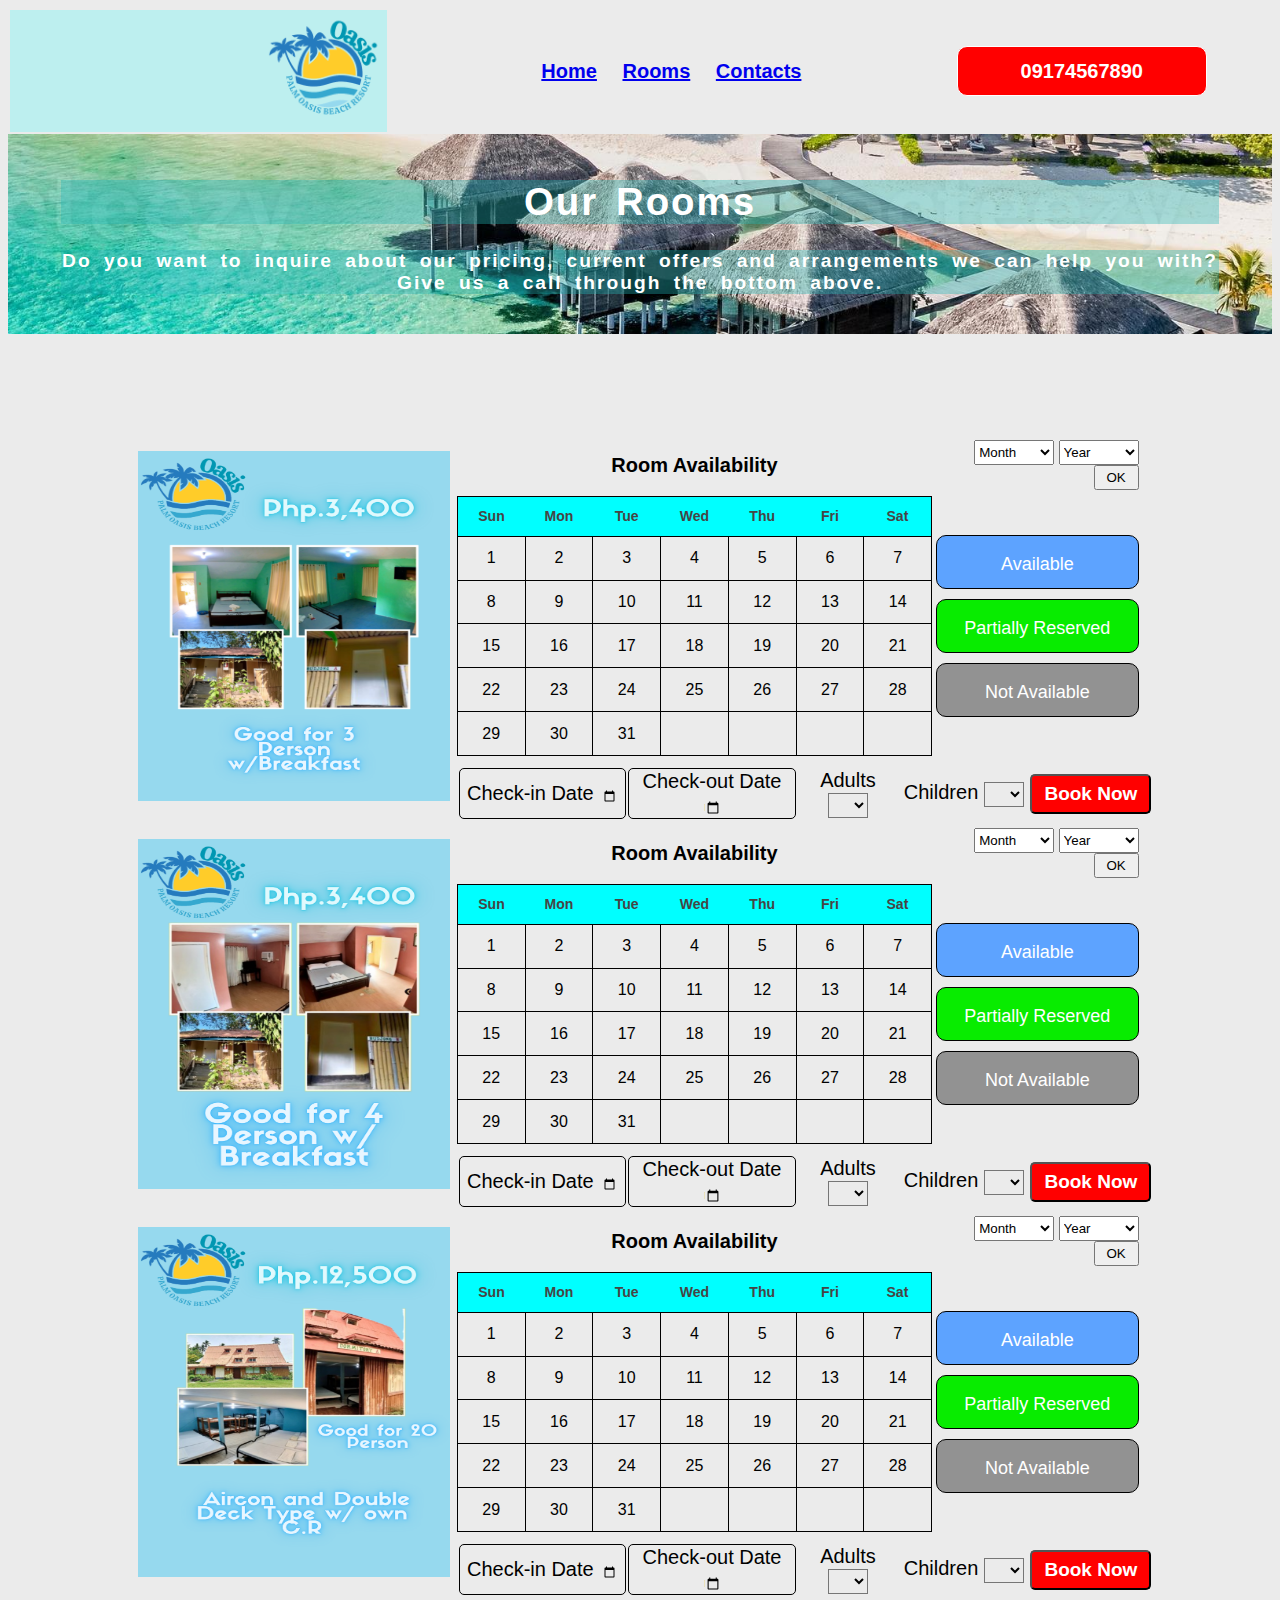
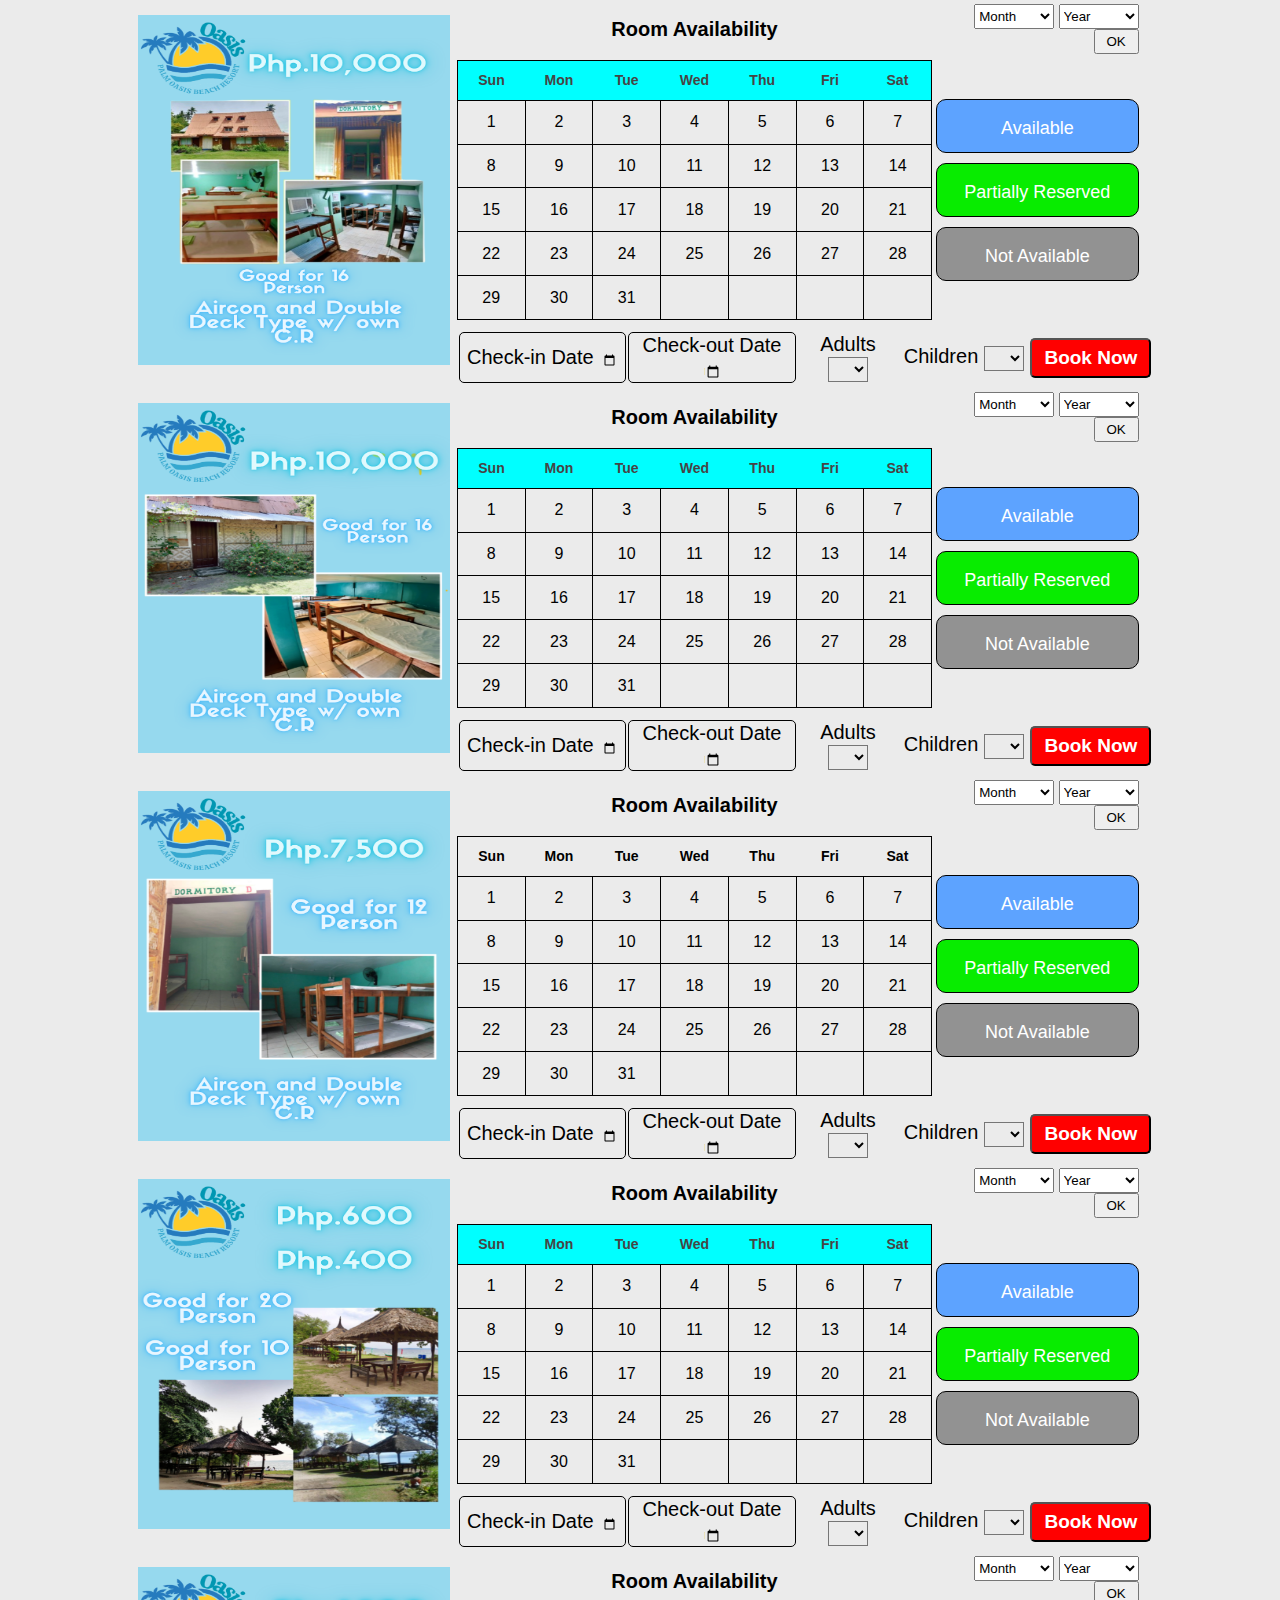
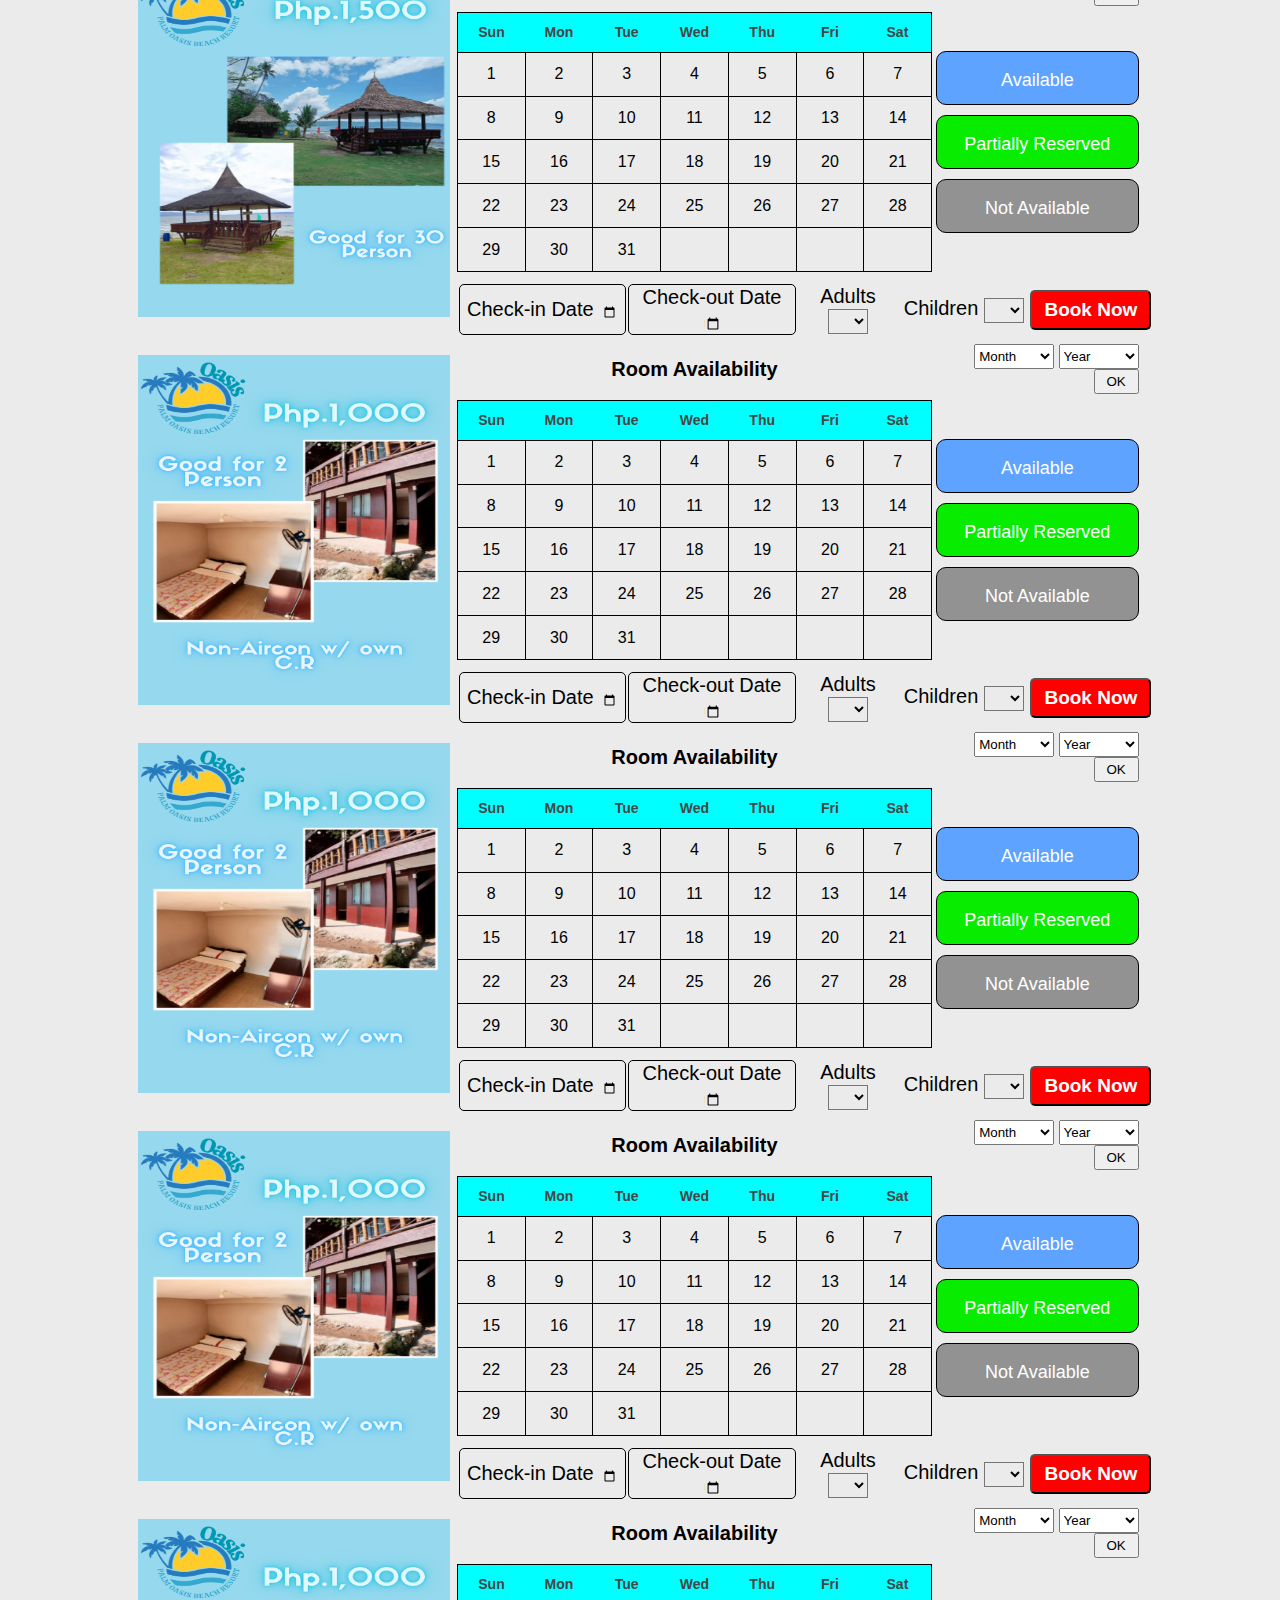
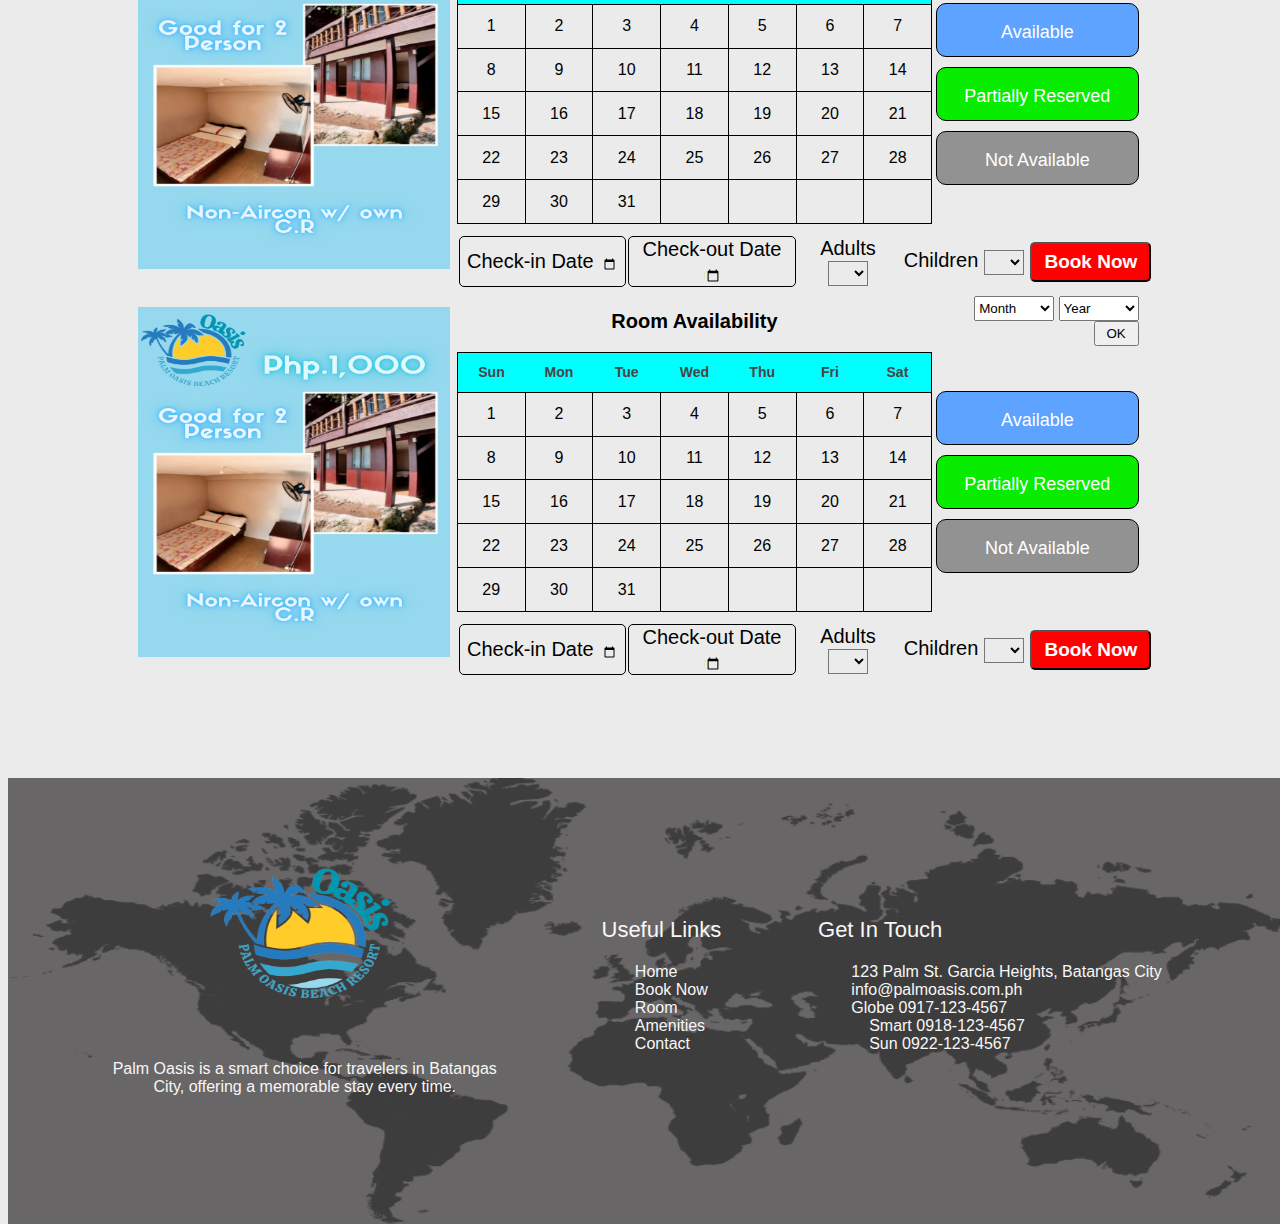
<file: RCV-MP1/html files/index.html>
<!DOCTYPE html>
<html lang="en">
<head>
    <link rel="stylesheet" href="page3.css"></link>
    <title>Document</title>
</head>
<body>
    <div>
        <table class="header">
            <tr>
                <td id="logo">
                    <img src="./Oasis-removebg-preview.png" style="width: 120px" id="logo1">
                </td>
                <td class="navigation">
                    <a href="/Kodego-mini-project-1-1/JJ-MP1/MP1.html">Home</a>
                    <a href="/Kodego-mini-project-1-1/CMO-MP1/MP1-Room.html">Rooms</a>
                    <a href="/Kodego-mini-project-1-1/Eunice-MP1/mp footer (1).html">Contacts</a>
                </td>
                <td id="number"><button id="contact-number">09174567890</button></td>
            </tr>
        </table>
    </div>
    <div>
        <table class="slider">
            <tr>
                <td class="room-text">
                    <h1 id="room-text">Our Rooms</h1>
                    <p id="room-text">Do you want to inquire about our pricing, current offers and arrangements we can help you with? Give us a call through the bottom above.</p>
                </td>
            </tr>
        </table>
    </div>
    <div>
        <table class="space">
            <tr>
                <td>
                    
                </td>
            </tr>
        </table>
    </div>
    <div>
        <table class="offers">
            <tr>
                <td id="margin-rooms"></td>
                <td id="room-photos">
                    <img id="images-rooms" src="./BodjongA.png" style="width:100%">
                </td>
                <td id="details">
                    <div>
                        <table class="avail-1">
                            <tr id="availability-title">
                                <td id="calendar-title">
                                    <a>Room Availability</a>
                                </td>
                                <td id="date-selection">
                                    <select>
                                        <option>Month</option>
                                        <option>January</option>
                                        <option>February</option>
                                        <option>March</option>
                                        <option>April</option>
                                        <option>May</option>
                                        <option>June</option>
                                        <option>July</option>
                                        <option>August</option>
                                        <option>September</option>
                                        <option>October</option>
                                        <option>November</option>
                                        <option>December</option>
                                    </select>    

                                    <select>
                                        <option>Year</option>
                                        <option>2022</option>
                                        <option>2023</option>
                                        <option>2024</option>
                                        <option>2025</option>
                                        <option>2026</option>
                                    </select> 
                           
                                    <button id="ok">OK</button>
                                </td>
                            </tr>
                        </table>
                    </div>
                    <div>
                        <table class="details-box">
                            <tr>
                                <td id="calendar">
                                    <div>
                                        <table class="actual-cal">
                                            <tr id="days">
                                                <th>Sun</th>
                                                <th>Mon</th>
                                                <th>Tue</th>
                                                <th>Wed</th>
                                                <th>Thu</th>
                                                <th>Fri</th>
                                                <th>Sat</th>
                                            </tr>
                                            <tr>
                                                <td id="actual-cal-data">1</td>
                                                <td id="actual-cal-data">2</td>
                                                <td id="actual-cal-data">3</td>
                                                <td id="actual-cal-data">4</td>
                                                <td id="actual-cal-data">5</td>
                                                <td id="actual-cal-data">6</td>
                                                <td id="actual-cal-data">7</td>
                                            </tr>
                                            <tr>
                                                <td id="actual-cal-data">8</td>
                                                <td id="actual-cal-data">9</td>
                                                <td id="actual-cal-data">10</td>
                                                <td id="actual-cal-data">11</td>
                                                <td id="actual-cal-data">12</td>
                                                <td id="actual-cal-data">13</td>
                                                <td id="actual-cal-data">14</td>
                                            </tr>
                                            <tr>
                                                <td id="actual-cal-data">15</td>
                                                <td id="actual-cal-data">16</td>
                                                <td id="actual-cal-data">17</td>
                                                <td id="actual-cal-data">18</td>
                                                <td id="actual-cal-data">19</td>
                                                <td id="actual-cal-data">20</td>
                                                <td id="actual-cal-data">21</td>
                                            </tr>
                                            <tr>
                                                <td id="actual-cal-data">22</td>
                                                <td id="actual-cal-data">23</td>
                                                <td id="actual-cal-data">24</td>
                                                <td id="actual-cal-data">25</td>
                                                <td id="actual-cal-data">26</td>
                                                <td id="actual-cal-data">27</td>
                                                <td id="actual-cal-data">28</td>
                                            </tr>
                                            <tr>
                                                <td id="actual-cal-data">29</td>
                                                <td id="actual-cal-data">30</td>
                                                <td id="actual-cal-data">31</td>
                                                <td id="actual-cal-data"> </td>
                                                <td id="actual-cal-data"> </td>
                                                <td id="actual-cal-data"> </td>
                                                <td id="actual-cal-data"> </td>
                                            </tr>
                                        </table>
                                    </div>
                                </td>
                                <td id="legend">
                                    <div id="leg_0"></div>
                                    <div id="leg_1">
                                        <p id="leg-text">Available</p>
                                    </div>
                                    <div id="leg-space"></div>
                                    <div id="leg_2">
                                        <p id="leg-text">Partially Reserved</p>
                                    </div>
                                    <div id="leg-space"></div>
                                    <div id="leg_3">
                                        <p id="leg-text">Not Available</p>
                                    </div>
                                    <div id="leg_0"></div>
                                </td>
                            </tr>
                        </table>
                    </div>
                    <div class="booking">
                        <table class="booking-table">
                            <tr>
                                <td>

                                </td>
                            </tr>
                            <tr class="check-in-out">
                                <td class="check-in-out">
                                    <div>
                                        <table >
                                            <tr>
                                                <td id="check-in">
                                                    <span>Check-in Date</span>
                                                    <input type="date" id="date-in-out">
                                                </td>
                                                <td id="check-out">
                                                    <span>Check-out Date</span>
                                                    <input type="date" id="date-in-out">
                                                </td>
                                                <td id="pax1">
                                                    <span>Adults</span>
                                                    <select id="pax1-2">
                                                        <option> </option>
                                                        <option>1</option>
                                                        <option>2</option>
                                                        <option>3</option>
                                                        <option>4</option>
                                                        <option>5</option>
                                                        <option>6</option>
                                                        <option>7</option>
                                                        <option>8</option>
                                                        <option>9</option>
                                                        <option>10</option>
                                                    </select>
                                                </td>
                                                <td id="pax2">
                                                    <span>Children</span>
                                                    <select id="pax2-2">
                                                        <option> </option>
                                                        <option>1</option>
                                                        <option>2</option>
                                                        <option>3</option>
                                                        <option>4</option>
                                                        <option>5</option>
                                                        <option>6</option>
                                                        <option>7</option>
                                                        <option>8</option>
                                                        <option>9</option>
                                                        <option>10</option>
                                                    </select>
                                                </td>
                                                <td id="book-now">
                                                    <button id="book-now-button">Book Now</button>
                                                </td>
                                            </tr>
                                        </table>
                                    </div>
                                </td>
                            </tr>
                        </table>
                    </div>
                </td>
                <td id="margin-rooms"></td>
            </tr>
        </table>
    </div>
    <div>
        <table class="offers">
            <tr>
                <td id="margin-rooms"></td>
                <td id="room-photos">
                    <img id="images-rooms" src="./BudjongB.png" style="width:100%">
                </td>
                <td id="details">
                    <div>
                        <table class="avail-1">
                            <tr id="availability-title">
                                <td id="calendar-title">
                                    <a>Room Availability</a>
                                </td>
                                <td id="date-selection">
                                    <select>
                                        <option>Month</option>
                                        <option>January</option>
                                        <option>February</option>
                                        <option>March</option>
                                        <option>April</option>
                                        <option>May</option>
                                        <option>June</option>
                                        <option>July</option>
                                        <option>August</option>
                                        <option>September</option>
                                        <option>October</option>
                                        <option>November</option>
                                        <option>December</option>
                                    </select>    

                                    <select>
                                        <option>Year</option>
                                        <option>2022</option>
                                        <option>2023</option>
                                        <option>2024</option>
                                        <option>2025</option>
                                        <option>2026</option>
                                    </select> 
                           
                                    <button id="ok">OK</button>
                                </td>
                            </tr>
                        </table>
                    </div>
                    <div>
                        <table class="details-box">
                            <tr>
                                <td id="calendar">
                                    <div>
                                        <table class="actual-cal">
                                            <tr id="days">
                                                <th>Sun</th>
                                                <th>Mon</th>
                                                <th>Tue</th>
                                                <th>Wed</th>
                                                <th>Thu</th>
                                                <th>Fri</th>
                                                <th>Sat</th>
                                            </tr>
                                            <tr>
                                                <td id="actual-cal-data">1</td>
                                                <td id="actual-cal-data">2</td>
                                                <td id="actual-cal-data">3</td>
                                                <td id="actual-cal-data">4</td>
                                                <td id="actual-cal-data">5</td>
                                                <td id="actual-cal-data">6</td>
                                                <td id="actual-cal-data">7</td>
                                            </tr>
                                            <tr>
                                                <td id="actual-cal-data">8</td>
                                                <td id="actual-cal-data">9</td>
                                                <td id="actual-cal-data">10</td>
                                                <td id="actual-cal-data">11</td>
                                                <td id="actual-cal-data">12</td>
                                                <td id="actual-cal-data">13</td>
                                                <td id="actual-cal-data">14</td>
                                            </tr>
                                            <tr>
                                                <td id="actual-cal-data">15</td>
                                                <td id="actual-cal-data">16</td>
                                                <td id="actual-cal-data">17</td>
                                                <td id="actual-cal-data">18</td>
                                                <td id="actual-cal-data">19</td>
                                                <td id="actual-cal-data">20</td>
                                                <td id="actual-cal-data">21</td>
                                            </tr>
                                            <tr>
                                                <td id="actual-cal-data">22</td>
                                                <td id="actual-cal-data">23</td>
                                                <td id="actual-cal-data">24</td>
                                                <td id="actual-cal-data">25</td>
                                                <td id="actual-cal-data">26</td>
                                                <td id="actual-cal-data">27</td>
                                                <td id="actual-cal-data">28</td>
                                            </tr>
                                            <tr>
                                                <td id="actual-cal-data">29</td>
                                                <td id="actual-cal-data">30</td>
                                                <td id="actual-cal-data">31</td>
                                                <td id="actual-cal-data"> </td>
                                                <td id="actual-cal-data"> </td>
                                                <td id="actual-cal-data"> </td>
                                                <td id="actual-cal-data"> </td>
                                            </tr>
                                        </table>
                                    </div>
                                </td>
                                <td id="legend">
                                    <div id="leg_0"></div>
                                    <div id="leg_1">
                                        <p id="leg-text">Available</p>
                                    </div>
                                    <div id="leg-space"></div>
                                    <div id="leg_2">
                                        <p id="leg-text">Partially Reserved</p>
                                    </div>
                                    <div id="leg-space"></div>
                                    <div id="leg_3">
                                        <p id="leg-text">Not Available</p>
                                    </div>
                                    <div id="leg_0"></div>
                                </td>
                            </tr>
                        </table>
                    </div>
                    <div class="booking">
                        <table class="booking-table">
                            <tr>
                                <td>

                                </td>
                            </tr>
                            <tr class="check-in-out">
                                <td class="check-in-out">
                                    <div>
                                        <table >
                                            <tr>
                                                <td id="check-in">
                                                    <span>Check-in Date</span>
                                                    <input type="date" id="date-in-out">
                                                </td>
                                                <td id="check-out">
                                                    <span>Check-out Date</span>
                                                    <input type="date" id="date-in-out">
                                                </td>
                                                <td id="pax1">
                                                    <span>Adults</span>
                                                    <select id="pax1-2">
                                                        <option> </option>
                                                        <option>1</option>
                                                        <option>2</option>
                                                        <option>3</option>
                                                        <option>4</option>
                                                        <option>5</option>
                                                        <option>6</option>
                                                        <option>7</option>
                                                        <option>8</option>
                                                        <option>9</option>
                                                        <option>10</option>
                                                    </select>
                                                </td>
                                                <td id="pax2">
                                                    <span>Children</span>
                                                    <select id="pax2-2">
                                                        <option> </option>
                                                        <option>1</option>
                                                        <option>2</option>
                                                        <option>3</option>
                                                        <option>4</option>
                                                        <option>5</option>
                                                        <option>6</option>
                                                        <option>7</option>
                                                        <option>8</option>
                                                        <option>9</option>
                                                        <option>10</option>
                                                    </select>
                                                </td>
                                                <td id="book-now">
                                                    <button id="book-now-button">Book Now</button>
                                                </td>
                                            </tr>
                                        </table>
                                    </div>
                                </td>
                            </tr>
                        </table>
                    </div>
                </td>
                <td id="margin-rooms"></td>
            </tr>
        </table>
    </div>
    <div>
        <table class="offers">
            <tr>
                <td id="margin-rooms"></td>
                <td id="room-photos">
                    <img id="images-rooms" src="./DormA.png" style="width:100%">
                </td>
                <td id="details">
                    <div>
                        <table class="avail-1">
                            <tr id="availability-title">
                                <td id="calendar-title">
                                    <a>Room Availability</a>
                                </td>
                                <td id="date-selection">
                                    <select>
                                        <option>Month</option>
                                        <option>January</option>
                                        <option>February</option>
                                        <option>March</option>
                                        <option>April</option>
                                        <option>May</option>
                                        <option>June</option>
                                        <option>July</option>
                                        <option>August</option>
                                        <option>September</option>
                                        <option>October</option>
                                        <option>November</option>
                                        <option>December</option>
                                    </select>    

                                    <select>
                                        <option>Year</option>
                                        <option>2022</option>
                                        <option>2023</option>
                                        <option>2024</option>
                                        <option>2025</option>
                                        <option>2026</option>
                                    </select> 
                           
                                    <button id="ok">OK</button>
                                </td>
                            </tr>
                        </table>
                    </div>
                    <div>
                        <table class="details-box">
                            <tr>
                                <td id="calendar">
                                    <div>
                                        <table class="actual-cal">
                                            <tr id="days">
                                                <th>Sun</th>
                                                <th>Mon</th>
                                                <th>Tue</th>
                                                <th>Wed</th>
                                                <th>Thu</th>
                                                <th>Fri</th>
                                                <th>Sat</th>
                                            </tr>
                                            <tr>
                                                <td id="actual-cal-data">1</td>
                                                <td id="actual-cal-data">2</td>
                                                <td id="actual-cal-data">3</td>
                                                <td id="actual-cal-data">4</td>
                                                <td id="actual-cal-data">5</td>
                                                <td id="actual-cal-data">6</td>
                                                <td id="actual-cal-data">7</td>
                                            </tr>
                                            <tr>
                                                <td id="actual-cal-data">8</td>
                                                <td id="actual-cal-data">9</td>
                                                <td id="actual-cal-data">10</td>
                                                <td id="actual-cal-data">11</td>
                                                <td id="actual-cal-data">12</td>
                                                <td id="actual-cal-data">13</td>
                                                <td id="actual-cal-data">14</td>
                                            </tr>
                                            <tr>
                                                <td id="actual-cal-data">15</td>
                                                <td id="actual-cal-data">16</td>
                                                <td id="actual-cal-data">17</td>
                                                <td id="actual-cal-data">18</td>
                                                <td id="actual-cal-data">19</td>
                                                <td id="actual-cal-data">20</td>
                                                <td id="actual-cal-data">21</td>
                                            </tr>
                                            <tr>
                                                <td id="actual-cal-data">22</td>
                                                <td id="actual-cal-data">23</td>
                                                <td id="actual-cal-data">24</td>
                                                <td id="actual-cal-data">25</td>
                                                <td id="actual-cal-data">26</td>
                                                <td id="actual-cal-data">27</td>
                                                <td id="actual-cal-data">28</td>
                                            </tr>
                                            <tr>
                                                <td id="actual-cal-data">29</td>
                                                <td id="actual-cal-data">30</td>
                                                <td id="actual-cal-data">31</td>
                                                <td id="actual-cal-data"> </td>
                                                <td id="actual-cal-data"> </td>
                                                <td id="actual-cal-data"> </td>
                                                <td id="actual-cal-data"> </td>
                                            </tr>
                                        </table>
                                    </div>
                                </td>
                                <td id="legend">
                                    <div id="leg_0"></div>
                                    <div id="leg_1">
                                        <p id="leg-text">Available</p>
                                    </div>
                                    <div id="leg-space"></div>
                                    <div id="leg_2">
                                        <p id="leg-text">Partially Reserved</p>
                                    </div>
                                    <div id="leg-space"></div>
                                    <div id="leg_3">
                                        <p id="leg-text">Not Available</p>
                                    </div>
                                    <div id="leg_0"></div>
                                </td>
                            </tr>
                        </table>
                    </div>
                    <div class="booking">
                        <table class="booking-table">
                            <tr>
                                <td>

                                </td>
                            </tr>
                            <tr class="check-in-out">
                                <td class="check-in-out">
                                    <div>
                                        <table >
                                            <tr>
                                                <td id="check-in">
                                                    <span>Check-in Date</span>
                                                    <input type="date" id="date-in-out">
                                                </td>
                                                <td id="check-out">
                                                    <span>Check-out Date</span>
                                                    <input type="date" id="date-in-out">
                                                </td>
                                                <td id="pax1">
                                                    <span>Adults</span>
                                                    <select id="pax1-2">
                                                        <option> </option>
                                                        <option>1</option>
                                                        <option>2</option>
                                                        <option>3</option>
                                                        <option>4</option>
                                                        <option>5</option>
                                                        <option>6</option>
                                                        <option>7</option>
                                                        <option>8</option>
                                                        <option>9</option>
                                                        <option>10</option>
                                                    </select>
                                                </td>
                                                <td id="pax2">
                                                    <span>Children</span>
                                                    <select id="pax2-2">
                                                        <option> </option>
                                                        <option>1</option>
                                                        <option>2</option>
                                                        <option>3</option>
                                                        <option>4</option>
                                                        <option>5</option>
                                                        <option>6</option>
                                                        <option>7</option>
                                                        <option>8</option>
                                                        <option>9</option>
                                                        <option>10</option>
                                                    </select>
                                                </td>
                                                <td id="book-now">
                                                    <button id="book-now-button">Book Now</button>
                                                </td>
                                            </tr>
                                        </table>
                                    </div>
                                </td>
                            </tr>
                        </table>
                    </div>
                </td>
                <td id="margin-rooms"></td>
            </tr>
        </table>
    </div>
    <div>
        <table class="offers">
            <tr>
                <td id="margin-rooms"></td>
                <td id="room-photos">
                    <img id="images-rooms" src="./DormB.png" style="width:100%">
                </td>
                <td id="details">
                    <div>
                        <table class="avail-1">
                            <tr id="availability-title">
                                <td id="calendar-title">
                                    <a>Room Availability</a>
                                </td>
                                <td id="date-selection">
                                    <select>
                                        <option>Month</option>
                                        <option>January</option>
                                        <option>February</option>
                                        <option>March</option>
                                        <option>April</option>
                                        <option>May</option>
                                        <option>June</option>
                                        <option>July</option>
                                        <option>August</option>
                                        <option>September</option>
                                        <option>October</option>
                                        <option>November</option>
                                        <option>December</option>
                                    </select>    

                                    <select>
                                        <option>Year</option>
                                        <option>2022</option>
                                        <option>2023</option>
                                        <option>2024</option>
                                        <option>2025</option>
                                        <option>2026</option>
                                    </select> 
                           
                                    <button id="ok">OK</button>
                                </td>
                            </tr>
                        </table>
                    </div>
                    <div>
                        <table class="details-box">
                            <tr>
                                <td id="calendar">
                                    <div>
                                        <table class="actual-cal">
                                            <tr id="days">
                                                <th>Sun</th>
                                                <th>Mon</th>
                                                <th>Tue</th>
                                                <th>Wed</th>
                                                <th>Thu</th>
                                                <th>Fri</th>
                                                <th>Sat</th>
                                            </tr>
                                            <tr>
                                                <td id="actual-cal-data">1</td>
                                                <td id="actual-cal-data">2</td>
                                                <td id="actual-cal-data">3</td>
                                                <td id="actual-cal-data">4</td>
                                                <td id="actual-cal-data">5</td>
                                                <td id="actual-cal-data">6</td>
                                                <td id="actual-cal-data">7</td>
                                            </tr>
                                            <tr>
                                                <td id="actual-cal-data">8</td>
                                                <td id="actual-cal-data">9</td>
                                                <td id="actual-cal-data">10</td>
                                                <td id="actual-cal-data">11</td>
                                                <td id="actual-cal-data">12</td>
                                                <td id="actual-cal-data">13</td>
                                                <td id="actual-cal-data">14</td>
                                            </tr>
                                            <tr>
                                                <td id="actual-cal-data">15</td>
                                                <td id="actual-cal-data">16</td>
                                                <td id="actual-cal-data">17</td>
                                                <td id="actual-cal-data">18</td>
                                                <td id="actual-cal-data">19</td>
                                                <td id="actual-cal-data">20</td>
                                                <td id="actual-cal-data">21</td>
                                            </tr>
                                            <tr>
                                                <td id="actual-cal-data">22</td>
                                                <td id="actual-cal-data">23</td>
                                                <td id="actual-cal-data">24</td>
                                                <td id="actual-cal-data">25</td>
                                                <td id="actual-cal-data">26</td>
                                                <td id="actual-cal-data">27</td>
                                                <td id="actual-cal-data">28</td>
                                            </tr>
                                            <tr>
                                                <td id="actual-cal-data">29</td>
                                                <td id="actual-cal-data">30</td>
                                                <td id="actual-cal-data">31</td>
                                                <td id="actual-cal-data"> </td>
                                                <td id="actual-cal-data"> </td>
                                                <td id="actual-cal-data"> </td>
                                                <td id="actual-cal-data"> </td>
                                            </tr>
                                        </table>
                                    </div>
                                </td>
                                <td id="legend">
                                    <div id="leg_0"></div>
                                    <div id="leg_1">
                                        <p id="leg-text">Available</p>
                                    </div>
                                    <div id="leg-space"></div>
                                    <div id="leg_2">
                                        <p id="leg-text">Partially Reserved</p>
                                    </div>
                                    <div id="leg-space"></div>
                                    <div id="leg_3">
                                        <p id="leg-text">Not Available</p>
                                    </div>
                                    <div id="leg_0"></div>
                                </td>
                            </tr>
                        </table>
                    </div>
                    <div class="booking">
                        <table class="booking-table">
                            <tr>
                                <td>

                                </td>
                            </tr>
                            <tr class="check-in-out">
                                <td class="check-in-out">
                                    <div>
                                        <table >
                                            <tr>
                                                <td id="check-in">
                                                    <span>Check-in Date</span>
                                                    <input type="date" id="date-in-out">
                                                </td>
                                                <td id="check-out">
                                                    <span>Check-out Date</span>
                                                    <input type="date" id="date-in-out">
                                                </td>
                                                <td id="pax1">
                                                    <span>Adults</span>
                                                    <select id="pax1-2">
                                                        <option> </option>
                                                        <option>1</option>
                                                        <option>2</option>
                                                        <option>3</option>
                                                        <option>4</option>
                                                        <option>5</option>
                                                        <option>6</option>
                                                        <option>7</option>
                                                        <option>8</option>
                                                        <option>9</option>
                                                        <option>10</option>
                                                    </select>
                                                </td>
                                                <td id="pax2">
                                                    <span>Children</span>
                                                    <select id="pax2-2">
                                                        <option> </option>
                                                        <option>1</option>
                                                        <option>2</option>
                                                        <option>3</option>
                                                        <option>4</option>
                                                        <option>5</option>
                                                        <option>6</option>
                                                        <option>7</option>
                                                        <option>8</option>
                                                        <option>9</option>
                                                        <option>10</option>
                                                    </select>
                                                </td>
                                                <td id="book-now">
                                                    <button id="book-now-button">Book Now</button>
                                                </td>
                                            </tr>
                                        </table>
                                    </div>
                                </td>
                            </tr>
                        </table>
                    </div>
                </td>
                <td id="margin-rooms"></td>
            </tr>
        </table>
    </div>
    <div>
        <table class="offers">
            <tr>
                <td id="margin-rooms"></td>
                <td id="room-photos">
                    <img id="images-rooms" src="./DormC.png" style="width:100%">
                </td>
                <td id="details">
                    <div>
                        <table class="avail-1">
                            <tr id="availability-title">
                                <td id="calendar-title">
                                    <a>Room Availability</a>
                                </td>
                                <td id="date-selection">
                                    <select>
                                        <option>Month</option>
                                        <option>January</option>
                                        <option>February</option>
                                        <option>March</option>
                                        <option>April</option>
                                        <option>May</option>
                                        <option>June</option>
                                        <option>July</option>
                                        <option>August</option>
                                        <option>September</option>
                                        <option>October</option>
                                        <option>November</option>
                                        <option>December</option>
                                    </select>    

                                    <select>
                                        <option>Year</option>
                                        <option>2022</option>
                                        <option>2023</option>
                                        <option>2024</option>
                                        <option>2025</option>
                                        <option>2026</option>
                                    </select> 
                           
                                    <button id="ok">OK</button>
                                </td>
                            </tr>
                        </table>
                    </div>
                    <div>
                        <table class="details-box">
                            <tr>
                                <td id="calendar">
                                    <div>
                                        <table class="actual-cal">
                                            <tr id="days">
                                                <th>Sun</th>
                                                <th>Mon</th>
                                                <th>Tue</th>
                                                <th>Wed</th>
                                                <th>Thu</th>
                                                <th>Fri</th>
                                                <th>Sat</th>
                                            </tr>
                                            <tr>
                                                <td id="actual-cal-data">1</td>
                                                <td id="actual-cal-data">2</td>
                                                <td id="actual-cal-data">3</td>
                                                <td id="actual-cal-data">4</td>
                                                <td id="actual-cal-data">5</td>
                                                <td id="actual-cal-data">6</td>
                                                <td id="actual-cal-data">7</td>
                                            </tr>
                                            <tr>
                                                <td id="actual-cal-data">8</td>
                                                <td id="actual-cal-data">9</td>
                                                <td id="actual-cal-data">10</td>
                                                <td id="actual-cal-data">11</td>
                                                <td id="actual-cal-data">12</td>
                                                <td id="actual-cal-data">13</td>
                                                <td id="actual-cal-data">14</td>
                                            </tr>
                                            <tr>
                                                <td id="actual-cal-data">15</td>
                                                <td id="actual-cal-data">16</td>
                                                <td id="actual-cal-data">17</td>
                                                <td id="actual-cal-data">18</td>
                                                <td id="actual-cal-data">19</td>
                                                <td id="actual-cal-data">20</td>
                                                <td id="actual-cal-data">21</td>
                                            </tr>
                                            <tr>
                                                <td id="actual-cal-data">22</td>
                                                <td id="actual-cal-data">23</td>
                                                <td id="actual-cal-data">24</td>
                                                <td id="actual-cal-data">25</td>
                                                <td id="actual-cal-data">26</td>
                                                <td id="actual-cal-data">27</td>
                                                <td id="actual-cal-data">28</td>
                                            </tr>
                                            <tr>
                                                <td id="actual-cal-data">29</td>
                                                <td id="actual-cal-data">30</td>
                                                <td id="actual-cal-data">31</td>
                                                <td id="actual-cal-data"> </td>
                                                <td id="actual-cal-data"> </td>
                                                <td id="actual-cal-data"> </td>
                                                <td id="actual-cal-data"> </td>
                                            </tr>
                                        </table>
                                    </div>
                                </td>
                                <td id="legend">
                                    <div id="leg_0"></div>
                                    <div id="leg_1">
                                        <p id="leg-text">Available</p>
                                    </div>
                                    <div id="leg-space"></div>
                                    <div id="leg_2">
                                        <p id="leg-text">Partially Reserved</p>
                                    </div>
                                    <div id="leg-space"></div>
                                    <div id="leg_3">
                                        <p id="leg-text">Not Available</p>
                                    </div>
                                    <div id="leg_0"></div>
                                </td>
                            </tr>
                        </table>
                    </div>
                    <div class="booking">
                        <table class="booking-table">
                            <tr>
                                <td>

                                </td>
                            </tr>
                            <tr class="check-in-out">
                                <td class="check-in-out">
                                    <div>
                                        <table >
                                            <tr>
                                                <td id="check-in">
                                                    <span>Check-in Date</span>
                                                    <input type="date" id="date-in-out">
                                                </td>
                                                <td id="check-out">
                                                    <span>Check-out Date</span>
                                                    <input type="date" id="date-in-out">
                                                </td>
                                                <td id="pax1">
                                                    <span>Adults</span>
                                                    <select id="pax1-2">
                                                        <option> </option>
                                                        <option>1</option>
                                                        <option>2</option>
                                                        <option>3</option>
                                                        <option>4</option>
                                                        <option>5</option>
                                                        <option>6</option>
                                                        <option>7</option>
                                                        <option>8</option>
                                                        <option>9</option>
                                                        <option>10</option>
                                                    </select>
                                                </td>
                                                <td id="pax2">
                                                    <span>Children</span>
                                                    <select id="pax2-2">
                                                        <option> </option>
                                                        <option>1</option>
                                                        <option>2</option>
                                                        <option>3</option>
                                                        <option>4</option>
                                                        <option>5</option>
                                                        <option>6</option>
                                                        <option>7</option>
                                                        <option>8</option>
                                                        <option>9</option>
                                                        <option>10</option>
                                                    </select>
                                                </td>
                                                <td id="book-now">
                                                    <button id="book-now-button">Book Now</button>
                                                </td>
                                            </tr>
                                        </table>
                                    </div>
                                </td>
                            </tr>
                        </table>
                    </div>
                </td>
                <td id="margin-rooms"></td>
            </tr>
        </table>
    </div>
    <div>
        <table class="offers">
            <tr>
                <td id="margin-rooms"></td>
                <td id="room-photos">
                    <img id="images-rooms" src="./DormD.png" style="width:100%">
                </td>
                <td id="details">
                    <div>
                        <table class="avail-1">
                            <tr id="availability-title">
                                <td id="calendar-title">
                                    <a>Room Availability</a>
                                </td>
                                <td id="date-selection">
                                    <select>
                                        <option>Month</option>
                                        <option>January</option>
                                        <option>February</option>
                                        <option>March</option>
                                        <option>April</option>
                                        <option>May</option>
                                        <option>June</option>
                                        <option>July</option>
                                        <option>August</option>
                                        <option>September</option>
                                        <option>October</option>
                                        <option>November</option>
                                        <option>December</option>
                                    </select>    

                                    <select>
                                        <option>Year</option>
                                        <option>2022</option>
                                        <option>2023</option>
                                        <option>2024</option>
                                        <option>2025</option>
                                        <option>2026</option>
                                    </select> 
                           
                                    <button id="ok">OK</button>
                                </td>
                            </tr>
                        </table>
                    </div>
                    <div>
                        <table class="details-box">
                            <tr>
                                <td id="calendar">
                                    <div>
                                        <table class="actual-cal">
                                            <tr>
                                                <th>Sun</th>
                                                <th>Mon</th>
                                                <th>Tue</th>
                                                <th>Wed</th>
                                                <th>Thu</th>
                                                <th>Fri</th>
                                                <th>Sat</th>
                                            </tr>
                                            <tr>
                                                <td id="actual-cal-data">1</td>
                                                <td id="actual-cal-data">2</td>
                                                <td id="actual-cal-data">3</td>
                                                <td id="actual-cal-data">4</td>
                                                <td id="actual-cal-data">5</td>
                                                <td id="actual-cal-data">6</td>
                                                <td id="actual-cal-data">7</td>
                                            </tr>
                                            <tr>
                                                <td id="actual-cal-data">8</td>
                                                <td id="actual-cal-data">9</td>
                                                <td id="actual-cal-data">10</td>
                                                <td id="actual-cal-data">11</td>
                                                <td id="actual-cal-data">12</td>
                                                <td id="actual-cal-data">13</td>
                                                <td id="actual-cal-data">14</td>
                                            </tr>
                                            <tr>
                                                <td id="actual-cal-data">15</td>
                                                <td id="actual-cal-data">16</td>
                                                <td id="actual-cal-data">17</td>
                                                <td id="actual-cal-data">18</td>
                                                <td id="actual-cal-data">19</td>
                                                <td id="actual-cal-data">20</td>
                                                <td id="actual-cal-data">21</td>
                                            </tr>
                                            <tr>
                                                <td id="actual-cal-data">22</td>
                                                <td id="actual-cal-data">23</td>
                                                <td id="actual-cal-data">24</td>
                                                <td id="actual-cal-data">25</td>
                                                <td id="actual-cal-data">26</td>
                                                <td id="actual-cal-data">27</td>
                                                <td id="actual-cal-data">28</td>
                                            </tr>
                                            <tr>
                                                <td id="actual-cal-data">29</td>
                                                <td id="actual-cal-data">30</td>
                                                <td id="actual-cal-data">31</td>
                                                <td id="actual-cal-data"> </td>
                                                <td id="actual-cal-data"> </td>
                                                <td id="actual-cal-data"> </td>
                                                <td id="actual-cal-data"> </td>
                                            </tr>
                                        </table>
                                    </div>
                                </td>
                                <td id="legend">
                                    <div id="leg_0"></div>
                                    <div id="leg_1">
                                        <p id="leg-text">Available</p>
                                    </div>
                                    <div id="leg-space"></div>
                                    <div id="leg_2">
                                        <p id="leg-text">Partially Reserved</p>
                                    </div>
                                    <div id="leg-space"></div>
                                    <div id="leg_3">
                                        <p id="leg-text">Not Available</p>
                                    </div>
                                    <div id="leg_0"></div>
                                </td>
                            </tr>
                        </table>
                    </div>
                    <div class="booking">
                        <table class="booking-table">
                            <tr>
                                <td>

                                </td>
                            </tr>
                            <tr class="check-in-out">
                                <td class="check-in-out">
                                    <div>
                                        <table >
                                            <tr>
                                                <td id="check-in">
                                                    <span>Check-in Date</span>
                                                    <input type="date" id="date-in-out">
                                                </td>
                                                <td id="check-out">
                                                    <span>Check-out Date</span>
                                                    <input type="date" id="date-in-out">
                                                </td>
                                                <td id="pax1">
                                                    <span>Adults</span>
                                                    <select id="pax1-2">
                                                        <option> </option>
                                                        <option>1</option>
                                                        <option>2</option>
                                                        <option>3</option>
                                                        <option>4</option>
                                                        <option>5</option>
                                                        <option>6</option>
                                                        <option>7</option>
                                                        <option>8</option>
                                                        <option>9</option>
                                                        <option>10</option>
                                                    </select>
                                                </td>
                                                <td id="pax2">
                                                    <span>Children</span>
                                                    <select id="pax2-2">
                                                        <option> </option>
                                                        <option>1</option>
                                                        <option>2</option>
                                                        <option>3</option>
                                                        <option>4</option>
                                                        <option>5</option>
                                                        <option>6</option>
                                                        <option>7</option>
                                                        <option>8</option>
                                                        <option>9</option>
                                                        <option>10</option>
                                                    </select>
                                                </td>
                                                <td id="book-now">
                                                    <button id="book-now-button">Book Now</button>
                                                </td>
                                            </tr>
                                        </table>
                                    </div>
                                </td>
                            </tr>
                        </table>
                    </div>
                </td>
                <td id="margin-rooms"></td>
            </tr>
        </table>
    </div>
    <div>
        <table class="offers">
            <tr>
                <td id="margin-rooms"></td>
                <td id="room-photos">
                    <img id="images-rooms" src="./Kiosk.png" style="width:100%">
                </td>
                <td id="details">
                    <div>
                        <table class="avail-1">
                            <tr id="availability-title">
                                <td id="calendar-title">
                                    <a>Room Availability</a>
                                </td>
                                <td id="date-selection">
                                    <select>
                                        <option>Month</option>
                                        <option>January</option>
                                        <option>February</option>
                                        <option>March</option>
                                        <option>April</option>
                                        <option>May</option>
                                        <option>June</option>
                                        <option>July</option>
                                        <option>August</option>
                                        <option>September</option>
                                        <option>October</option>
                                        <option>November</option>
                                        <option>December</option>
                                    </select>    

                                    <select>
                                        <option>Year</option>
                                        <option>2022</option>
                                        <option>2023</option>
                                        <option>2024</option>
                                        <option>2025</option>
                                        <option>2026</option>
                                    </select> 
                           
                                    <button id="ok">OK</button>
                                </td>
                            </tr>
                        </table>
                    </div>
                    <div>
                        <table class="details-box">
                            <tr>
                                <td id="calendar">
                                    <div>
                                        <table class="actual-cal">
                                            <tr id="days">
                                                <th>Sun</th>
                                                <th>Mon</th>
                                                <th>Tue</th>
                                                <th>Wed</th>
                                                <th>Thu</th>
                                                <th>Fri</th>
                                                <th>Sat</th>
                                            </tr>
                                            <tr>
                                                <td id="actual-cal-data">1</td>
                                                <td id="actual-cal-data">2</td>
                                                <td id="actual-cal-data">3</td>
                                                <td id="actual-cal-data">4</td>
                                                <td id="actual-cal-data">5</td>
                                                <td id="actual-cal-data">6</td>
                                                <td id="actual-cal-data">7</td>
                                            </tr>
                                            <tr>
                                                <td id="actual-cal-data">8</td>
                                                <td id="actual-cal-data">9</td>
                                                <td id="actual-cal-data">10</td>
                                                <td id="actual-cal-data">11</td>
                                                <td id="actual-cal-data">12</td>
                                                <td id="actual-cal-data">13</td>
                                                <td id="actual-cal-data">14</td>
                                            </tr>
                                            <tr>
                                                <td id="actual-cal-data">15</td>
                                                <td id="actual-cal-data">16</td>
                                                <td id="actual-cal-data">17</td>
                                                <td id="actual-cal-data">18</td>
                                                <td id="actual-cal-data">19</td>
                                                <td id="actual-cal-data">20</td>
                                                <td id="actual-cal-data">21</td>
                                            </tr>
                                            <tr>
                                                <td id="actual-cal-data">22</td>
                                                <td id="actual-cal-data">23</td>
                                                <td id="actual-cal-data">24</td>
                                                <td id="actual-cal-data">25</td>
                                                <td id="actual-cal-data">26</td>
                                                <td id="actual-cal-data">27</td>
                                                <td id="actual-cal-data">28</td>
                                            </tr>
                                            <tr>
                                                <td id="actual-cal-data">29</td>
                                                <td id="actual-cal-data">30</td>
                                                <td id="actual-cal-data">31</td>
                                                <td id="actual-cal-data"> </td>
                                                <td id="actual-cal-data"> </td>
                                                <td id="actual-cal-data"> </td>
                                                <td id="actual-cal-data"> </td>
                                            </tr>
                                        </table>
                                    </div>
                                </td>
                                <td id="legend">
                                    <div id="leg_0"></div>
                                    <div id="leg_1">
                                        <p id="leg-text">Available</p>
                                    </div>
                                    <div id="leg-space"></div>
                                    <div id="leg_2">
                                        <p id="leg-text">Partially Reserved</p>
                                    </div>
                                    <div id="leg-space"></div>
                                    <div id="leg_3">
                                        <p id="leg-text">Not Available</p>
                                    </div>
                                    <div id="leg_0"></div>
                                </td>
                            </tr>
                        </table>
                    </div>
                    <div class="booking">
                        <table class="booking-table">
                            <tr>
                                <td>

                                </td>
                            </tr>
                            <tr class="check-in-out">
                                <td class="check-in-out">
                                    <div>
                                        <table >
                                            <tr>
                                                <td id="check-in">
                                                    <span>Check-in Date</span>
                                                    <input type="date" id="date-in-out">
                                                </td>
                                                <td id="check-out">
                                                    <span>Check-out Date</span>
                                                    <input type="date" id="date-in-out">
                                                </td>
                                                <td id="pax1">
                                                    <span>Adults</span>
                                                    <select id="pax1-2">
                                                        <option> </option>
                                                        <option>1</option>
                                                        <option>2</option>
                                                        <option>3</option>
                                                        <option>4</option>
                                                        <option>5</option>
                                                        <option>6</option>
                                                        <option>7</option>
                                                        <option>8</option>
                                                        <option>9</option>
                                                        <option>10</option>
                                                    </select>
                                                </td>
                                                <td id="pax2">
                                                    <span>Children</span>
                                                    <select id="pax2-2">
                                                        <option> </option>
                                                        <option>1</option>
                                                        <option>2</option>
                                                        <option>3</option>
                                                        <option>4</option>
                                                        <option>5</option>
                                                        <option>6</option>
                                                        <option>7</option>
                                                        <option>8</option>
                                                        <option>9</option>
                                                        <option>10</option>
                                                    </select>
                                                </td>
                                                <td id="book-now">
                                                    <button id="book-now-button">Book Now</button>
                                                </td>
                                            </tr>
                                        </table>
                                    </div>
                                </td>
                            </tr>
                        </table>
                    </div>
                </td>
                <td id="margin-rooms"></td>
            </tr>
        </table>
    </div>
    <div>
        <table class="offers">
            <tr>
                <td id="margin-rooms"></td>
                <td id="room-photos">
                    <img id="images-rooms" src="./Pavillion.png" style="width:100%">
                </td>
                <td id="details">
                    <div>
                        <table class="avail-1">
                            <tr id="availability-title">
                                <td id="calendar-title">
                                    <a>Room Availability</a>
                                </td>
                                <td id="date-selection">
                                    <select>
                                        <option>Month</option>
                                        <option>January</option>
                                        <option>February</option>
                                        <option>March</option>
                                        <option>April</option>
                                        <option>May</option>
                                        <option>June</option>
                                        <option>July</option>
                                        <option>August</option>
                                        <option>September</option>
                                        <option>October</option>
                                        <option>November</option>
                                        <option>December</option>
                                    </select>    

                                    <select>
                                        <option>Year</option>
                                        <option>2022</option>
                                        <option>2023</option>
                                        <option>2024</option>
                                        <option>2025</option>
                                        <option>2026</option>
                                    </select> 
                           
                                    <button id="ok">OK</button>
                                </td>
                            </tr>
                        </table>
                    </div>
                    <div>
                        <table class="details-box">
                            <tr>
                                <td id="calendar">
                                    <div>
                                        <table class="actual-cal">
                                            <tr id="days">
                                                <th>Sun</th>
                                                <th>Mon</th>
                                                <th>Tue</th>
                                                <th>Wed</th>
                                                <th>Thu</th>
                                                <th>Fri</th>
                                                <th>Sat</th>
                                            </tr>
                                            <tr>
                                                <td id="actual-cal-data">1</td>
                                                <td id="actual-cal-data">2</td>
                                                <td id="actual-cal-data">3</td>
                                                <td id="actual-cal-data">4</td>
                                                <td id="actual-cal-data">5</td>
                                                <td id="actual-cal-data">6</td>
                                                <td id="actual-cal-data">7</td>
                                            </tr>
                                            <tr>
                                                <td id="actual-cal-data">8</td>
                                                <td id="actual-cal-data">9</td>
                                                <td id="actual-cal-data">10</td>
                                                <td id="actual-cal-data">11</td>
                                                <td id="actual-cal-data">12</td>
                                                <td id="actual-cal-data">13</td>
                                                <td id="actual-cal-data">14</td>
                                            </tr>
                                            <tr>
                                                <td id="actual-cal-data">15</td>
                                                <td id="actual-cal-data">16</td>
                                                <td id="actual-cal-data">17</td>
                                                <td id="actual-cal-data">18</td>
                                                <td id="actual-cal-data">19</td>
                                                <td id="actual-cal-data">20</td>
                                                <td id="actual-cal-data">21</td>
                                            </tr>
                                            <tr>
                                                <td id="actual-cal-data">22</td>
                                                <td id="actual-cal-data">23</td>
                                                <td id="actual-cal-data">24</td>
                                                <td id="actual-cal-data">25</td>
                                                <td id="actual-cal-data">26</td>
                                                <td id="actual-cal-data">27</td>
                                                <td id="actual-cal-data">28</td>
                                            </tr>
                                            <tr>
                                                <td id="actual-cal-data">29</td>
                                                <td id="actual-cal-data">30</td>
                                                <td id="actual-cal-data">31</td>
                                                <td id="actual-cal-data"> </td>
                                                <td id="actual-cal-data"> </td>
                                                <td id="actual-cal-data"> </td>
                                                <td id="actual-cal-data"> </td>
                                            </tr>
                                        </table>
                                    </div>
                                </td>
                                <td id="legend">
                                    <div id="leg_0"></div>
                                    <div id="leg_1">
                                        <p id="leg-text">Available</p>
                                    </div>
                                    <div id="leg-space"></div>
                                    <div id="leg_2">
                                        <p id="leg-text">Partially Reserved</p>
                                    </div>
                                    <div id="leg-space"></div>
                                    <div id="leg_3">
                                        <p id="leg-text">Not Available</p>
                                    </div>
                                    <div id="leg_0"></div>
                                </td>
                            </tr>
                        </table>
                    </div>
                    <div class="booking">
                        <table class="booking-table">
                            <tr>
                                <td>

                                </td>
                            </tr>
                            <tr class="check-in-out">
                                <td class="check-in-out">
                                    <div>
                                        <table >
                                            <tr>
                                                <td id="check-in">
                                                    <span>Check-in Date</span>
                                                    <input type="date" id="date-in-out">
                                                </td>
                                                <td id="check-out">
                                                    <span>Check-out Date</span>
                                                    <input type="date" id="date-in-out">
                                                </td>
                                                <td id="pax1">
                                                    <span>Adults</span>
                                                    <select id="pax1-2">
                                                        <option> </option>
                                                        <option>1</option>
                                                        <option>2</option>
                                                        <option>3</option>
                                                        <option>4</option>
                                                        <option>5</option>
                                                        <option>6</option>
                                                        <option>7</option>
                                                        <option>8</option>
                                                        <option>9</option>
                                                        <option>10</option>
                                                    </select>
                                                </td>
                                                <td id="pax2">
                                                    <span>Children</span>
                                                    <select id="pax2-2">
                                                        <option> </option>
                                                        <option>1</option>
                                                        <option>2</option>
                                                        <option>3</option>
                                                        <option>4</option>
                                                        <option>5</option>
                                                        <option>6</option>
                                                        <option>7</option>
                                                        <option>8</option>
                                                        <option>9</option>
                                                        <option>10</option>
                                                    </select>
                                                </td>
                                                <td id="book-now">
                                                    <button id="book-now-button">Book Now</button>
                                                </td>
                                            </tr>
                                        </table>
                                    </div>
                                </td>
                            </tr>
                        </table>
                    </div>
                </td>
                <td id="margin-rooms"></td>
            </tr>
        </table>
    </div>
    <div>
        <table class="offers">
            <tr>
                <td id="margin-rooms"></td>
                <td id="room-photos">
                    <img id="images-rooms" src="./Room1.png" style="width:100%">
                </td>
                <td id="details">
                    <div>
                        <table class="avail-1">
                            <tr id="availability-title">
                                <td id="calendar-title">
                                    <a>Room Availability</a>
                                </td>
                                <td id="date-selection">
                                    <select>
                                        <option>Month</option>
                                        <option>January</option>
                                        <option>February</option>
                                        <option>March</option>
                                        <option>April</option>
                                        <option>May</option>
                                        <option>June</option>
                                        <option>July</option>
                                        <option>August</option>
                                        <option>September</option>
                                        <option>October</option>
                                        <option>November</option>
                                        <option>December</option>
                                    </select>    

                                    <select>
                                        <option>Year</option>
                                        <option>2022</option>
                                        <option>2023</option>
                                        <option>2024</option>
                                        <option>2025</option>
                                        <option>2026</option>
                                    </select> 
                           
                                    <button id="ok">OK</button>
                                </td>
                            </tr>
                        </table>
                    </div>
                    <div>
                        <table class="details-box">
                            <tr>
                                <td id="calendar">
                                    <div>
                                        <table class="actual-cal">
                                            <tr id="days">
                                                <th>Sun</th>
                                                <th>Mon</th>
                                                <th>Tue</th>
                                                <th>Wed</th>
                                                <th>Thu</th>
                                                <th>Fri</th>
                                                <th>Sat</th>
                                            </tr>
                                            <tr>
                                                <td id="actual-cal-data">1</td>
                                                <td id="actual-cal-data">2</td>
                                                <td id="actual-cal-data">3</td>
                                                <td id="actual-cal-data">4</td>
                                                <td id="actual-cal-data">5</td>
                                                <td id="actual-cal-data">6</td>
                                                <td id="actual-cal-data">7</td>
                                            </tr>
                                            <tr>
                                                <td id="actual-cal-data">8</td>
                                                <td id="actual-cal-data">9</td>
                                                <td id="actual-cal-data">10</td>
                                                <td id="actual-cal-data">11</td>
                                                <td id="actual-cal-data">12</td>
                                                <td id="actual-cal-data">13</td>
                                                <td id="actual-cal-data">14</td>
                                            </tr>
                                            <tr>
                                                <td id="actual-cal-data">15</td>
                                                <td id="actual-cal-data">16</td>
                                                <td id="actual-cal-data">17</td>
                                                <td id="actual-cal-data">18</td>
                                                <td id="actual-cal-data">19</td>
                                                <td id="actual-cal-data">20</td>
                                                <td id="actual-cal-data">21</td>
                                            </tr>
                                            <tr>
                                                <td id="actual-cal-data">22</td>
                                                <td id="actual-cal-data">23</td>
                                                <td id="actual-cal-data">24</td>
                                                <td id="actual-cal-data">25</td>
                                                <td id="actual-cal-data">26</td>
                                                <td id="actual-cal-data">27</td>
                                                <td id="actual-cal-data">28</td>
                                            </tr>
                                            <tr>
                                                <td id="actual-cal-data">29</td>
                                                <td id="actual-cal-data">30</td>
                                                <td id="actual-cal-data">31</td>
                                                <td id="actual-cal-data"> </td>
                                                <td id="actual-cal-data"> </td>
                                                <td id="actual-cal-data"> </td>
                                                <td id="actual-cal-data"> </td>
                                            </tr>
                                        </table>
                                    </div>
                                </td>
                                <td id="legend">
                                    <div id="leg_0"></div>
                                    <div id="leg_1">
                                        <p id="leg-text">Available</p>
                                    </div>
                                    <div id="leg-space"></div>
                                    <div id="leg_2">
                                        <p id="leg-text">Partially Reserved</p>
                                    </div>
                                    <div id="leg-space"></div>
                                    <div id="leg_3">
                                        <p id="leg-text">Not Available</p>
                                    </div>
                                    <div id="leg_0"></div>
                                </td>
                            </tr>
                        </table>
                    </div>
                    <div class="booking">
                        <table class="booking-table">
                            <tr>
                                <td>

                                </td>
                            </tr>
                            <tr class="check-in-out">
                                <td class="check-in-out">
                                    <div>
                                        <table >
                                            <tr>
                                                <td id="check-in">
                                                    <span>Check-in Date</span>
                                                    <input type="date" id="date-in-out">
                                                </td>
                                                <td id="check-out">
                                                    <span>Check-out Date</span>
                                                    <input type="date" id="date-in-out">
                                                </td>
                                                <td id="pax1">
                                                    <span>Adults</span>
                                                    <select id="pax1-2">
                                                        <option> </option>
                                                        <option>1</option>
                                                        <option>2</option>
                                                        <option>3</option>
                                                        <option>4</option>
                                                        <option>5</option>
                                                        <option>6</option>
                                                        <option>7</option>
                                                        <option>8</option>
                                                        <option>9</option>
                                                        <option>10</option>
                                                    </select>
                                                </td>
                                                <td id="pax2">
                                                    <span>Children</span>
                                                    <select id="pax2-2">
                                                        <option> </option>
                                                        <option>1</option>
                                                        <option>2</option>
                                                        <option>3</option>
                                                        <option>4</option>
                                                        <option>5</option>
                                                        <option>6</option>
                                                        <option>7</option>
                                                        <option>8</option>
                                                        <option>9</option>
                                                        <option>10</option>
                                                    </select>
                                                </td>
                                                <td id="book-now">
                                                    <button id="book-now-button">Book Now</button>
                                                </td>
                                            </tr>
                                        </table>
                                    </div>
                                </td>
                            </tr>
                        </table>
                    </div>
                </td>
                <td id="margin-rooms"></td>
            </tr>
        </table>
    </div>
    <div>
        <table class="offers">
            <tr>
                <td id="margin-rooms"></td>
                <td id="room-photos">
                    <img id="images-rooms" src="./Room2.png" style="width:100%">
                </td>
                <td id="details">
                    <div>
                        <table class="avail-1">
                            <tr id="availability-title">
                                <td id="calendar-title">
                                    <a>Room Availability</a>
                                </td>
                                <td id="date-selection">
                                    <select>
                                        <option>Month</option>
                                        <option>January</option>
                                        <option>February</option>
                                        <option>March</option>
                                        <option>April</option>
                                        <option>May</option>
                                        <option>June</option>
                                        <option>July</option>
                                        <option>August</option>
                                        <option>September</option>
                                        <option>October</option>
                                        <option>November</option>
                                        <option>December</option>
                                    </select>    

                                    <select>
                                        <option>Year</option>
                                        <option>2022</option>
                                        <option>2023</option>
                                        <option>2024</option>
                                        <option>2025</option>
                                        <option>2026</option>
                                    </select> 
                           
                                    <button id="ok">OK</button>
                                </td>
                            </tr>
                        </table>
                    </div>
                    <div>
                        <table class="details-box">
                            <tr>
                                <td id="calendar">
                                    <div>
                                        <table class="actual-cal">
                                            <tr id="days">
                                                <th>Sun</th>
                                                <th>Mon</th>
                                                <th>Tue</th>
                                                <th>Wed</th>
                                                <th>Thu</th>
                                                <th>Fri</th>
                                                <th>Sat</th>
                                            </tr>
                                            <tr>
                                                <td id="actual-cal-data">1</td>
                                                <td id="actual-cal-data">2</td>
                                                <td id="actual-cal-data">3</td>
                                                <td id="actual-cal-data">4</td>
                                                <td id="actual-cal-data">5</td>
                                                <td id="actual-cal-data">6</td>
                                                <td id="actual-cal-data">7</td>
                                            </tr>
                                            <tr>
                                                <td id="actual-cal-data">8</td>
                                                <td id="actual-cal-data">9</td>
                                                <td id="actual-cal-data">10</td>
                                                <td id="actual-cal-data">11</td>
                                                <td id="actual-cal-data">12</td>
                                                <td id="actual-cal-data">13</td>
                                                <td id="actual-cal-data">14</td>
                                            </tr>
                                            <tr>
                                                <td id="actual-cal-data">15</td>
                                                <td id="actual-cal-data">16</td>
                                                <td id="actual-cal-data">17</td>
                                                <td id="actual-cal-data">18</td>
                                                <td id="actual-cal-data">19</td>
                                                <td id="actual-cal-data">20</td>
                                                <td id="actual-cal-data">21</td>
                                            </tr>
                                            <tr>
                                                <td id="actual-cal-data">22</td>
                                                <td id="actual-cal-data">23</td>
                                                <td id="actual-cal-data">24</td>
                                                <td id="actual-cal-data">25</td>
                                                <td id="actual-cal-data">26</td>
                                                <td id="actual-cal-data">27</td>
                                                <td id="actual-cal-data">28</td>
                                            </tr>
                                            <tr>
                                                <td id="actual-cal-data">29</td>
                                                <td id="actual-cal-data">30</td>
                                                <td id="actual-cal-data">31</td>
                                                <td id="actual-cal-data"> </td>
                                                <td id="actual-cal-data"> </td>
                                                <td id="actual-cal-data"> </td>
                                                <td id="actual-cal-data"> </td>
                                            </tr>
                                        </table>
                                    </div>
                                </td>
                                <td id="legend">
                                    <div id="leg_0"></div>
                                    <div id="leg_1">
                                        <p id="leg-text">Available</p>
                                    </div>
                                    <div id="leg-space"></div>
                                    <div id="leg_2">
                                        <p id="leg-text">Partially Reserved</p>
                                    </div>
                                    <div id="leg-space"></div>
                                    <div id="leg_3">
                                        <p id="leg-text">Not Available</p>
                                    </div>
                                    <div id="leg_0"></div>
                                </td>
                            </tr>
                        </table>
                    </div>
                    <div class="booking">
                        <table class="booking-table">
                            <tr>
                                <td>

                                </td>
                            </tr>
                            <tr class="check-in-out">
                                <td class="check-in-out">
                                    <div>
                                        <table >
                                            <tr>
                                                <td id="check-in">
                                                    <span>Check-in Date</span>
                                                    <input type="date" id="date-in-out">
                                                </td>
                                                <td id="check-out">
                                                    <span>Check-out Date</span>
                                                    <input type="date" id="date-in-out">
                                                </td>
                                                <td id="pax1">
                                                    <span>Adults</span>
                                                    <select id="pax1-2">
                                                        <option> </option>
                                                        <option>1</option>
                                                        <option>2</option>
                                                        <option>3</option>
                                                        <option>4</option>
                                                        <option>5</option>
                                                        <option>6</option>
                                                        <option>7</option>
                                                        <option>8</option>
                                                        <option>9</option>
                                                        <option>10</option>
                                                    </select>
                                                </td>
                                                <td id="pax2">
                                                    <span>Children</span>
                                                    <select id="pax2-2">
                                                        <option> </option>
                                                        <option>1</option>
                                                        <option>2</option>
                                                        <option>3</option>
                                                        <option>4</option>
                                                        <option>5</option>
                                                        <option>6</option>
                                                        <option>7</option>
                                                        <option>8</option>
                                                        <option>9</option>
                                                        <option>10</option>
                                                    </select>
                                                </td>
                                                <td id="book-now">
                                                    <button id="book-now-button">Book Now</button>
                                                </td>
                                            </tr>
                                        </table>
                                    </div>
                                </td>
                            </tr>
                        </table>
                    </div>
                </td>
                <td id="margin-rooms"></td>
            </tr>
        </table>
    </div>
    <div>
        <table class="offers">
            <tr>
                <td id="margin-rooms"></td>
                <td id="room-photos">
                    <img id="images-rooms" src="./Room1.png" style="width:100%">
                </td>
                <td id="details">
                    <div>
                        <table class="avail-1">
                            <tr id="availability-title">
                                <td id="calendar-title">
                                    <a>Room Availability</a>
                                </td>
                                <td id="date-selection">
                                    <select>
                                        <option>Month</option>
                                        <option>January</option>
                                        <option>February</option>
                                        <option>March</option>
                                        <option>April</option>
                                        <option>May</option>
                                        <option>June</option>
                                        <option>July</option>
                                        <option>August</option>
                                        <option>September</option>
                                        <option>October</option>
                                        <option>November</option>
                                        <option>December</option>
                                    </select>    

                                    <select>
                                        <option>Year</option>
                                        <option>2022</option>
                                        <option>2023</option>
                                        <option>2024</option>
                                        <option>2025</option>
                                        <option>2026</option>
                                    </select> 
                           
                                    <button id="ok">OK</button>
                                </td>
                            </tr>
                        </table>
                    </div>
                    <div>
                        <table class="details-box">
                            <tr>
                                <td id="calendar">
                                    <div>
                                        <table class="actual-cal">
                                            <tr id="days">
                                                <th>Sun</th>
                                                <th>Mon</th>
                                                <th>Tue</th>
                                                <th>Wed</th>
                                                <th>Thu</th>
                                                <th>Fri</th>
                                                <th>Sat</th>
                                            </tr>
                                            <tr>
                                                <td id="actual-cal-data">1</td>
                                                <td id="actual-cal-data">2</td>
                                                <td id="actual-cal-data">3</td>
                                                <td id="actual-cal-data">4</td>
                                                <td id="actual-cal-data">5</td>
                                                <td id="actual-cal-data">6</td>
                                                <td id="actual-cal-data">7</td>
                                            </tr>
                                            <tr>
                                                <td id="actual-cal-data">8</td>
                                                <td id="actual-cal-data">9</td>
                                                <td id="actual-cal-data">10</td>
                                                <td id="actual-cal-data">11</td>
                                                <td id="actual-cal-data">12</td>
                                                <td id="actual-cal-data">13</td>
                                                <td id="actual-cal-data">14</td>
                                            </tr>
                                            <tr>
                                                <td id="actual-cal-data">15</td>
                                                <td id="actual-cal-data">16</td>
                                                <td id="actual-cal-data">17</td>
                                                <td id="actual-cal-data">18</td>
                                                <td id="actual-cal-data">19</td>
                                                <td id="actual-cal-data">20</td>
                                                <td id="actual-cal-data">21</td>
                                            </tr>
                                            <tr>
                                                <td id="actual-cal-data">22</td>
                                                <td id="actual-cal-data">23</td>
                                                <td id="actual-cal-data">24</td>
                                                <td id="actual-cal-data">25</td>
                                                <td id="actual-cal-data">26</td>
                                                <td id="actual-cal-data">27</td>
                                                <td id="actual-cal-data">28</td>
                                            </tr>
                                            <tr>
                                                <td id="actual-cal-data">29</td>
                                                <td id="actual-cal-data">30</td>
                                                <td id="actual-cal-data">31</td>
                                                <td id="actual-cal-data"> </td>
                                                <td id="actual-cal-data"> </td>
                                                <td id="actual-cal-data"> </td>
                                                <td id="actual-cal-data"> </td>
                                            </tr>
                                        </table>
                                    </div>
                                </td>
                                <td id="legend">
                                    <div id="leg_0"></div>
                                    <div id="leg_1">
                                        <p id="leg-text">Available</p>
                                    </div>
                                    <div id="leg-space"></div>
                                    <div id="leg_2">
                                        <p id="leg-text">Partially Reserved</p>
                                    </div>
                                    <div id="leg-space"></div>
                                    <div id="leg_3">
                                        <p id="leg-text">Not Available</p>
                                    </div>
                                    <div id="leg_0"></div>
                                </td>
                            </tr>
                        </table>
                    </div>
                    <div class="booking">
                        <table class="booking-table">
                            <tr>
                                <td>

                                </td>
                            </tr>
                            <tr class="check-in-out">
                                <td class="check-in-out">
                                    <div>
                                        <table >
                                            <tr>
                                                <td id="check-in">
                                                    <span>Check-in Date</span>
                                                    <input type="date" id="date-in-out">
                                                </td>
                                                <td id="check-out">
                                                    <span>Check-out Date</span>
                                                    <input type="date" id="date-in-out">
                                                </td>
                                                <td id="pax1">
                                                    <span>Adults</span>
                                                    <select id="pax1-2">
                                                        <option> </option>
                                                        <option>1</option>
                                                        <option>2</option>
                                                        <option>3</option>
                                                        <option>4</option>
                                                        <option>5</option>
                                                        <option>6</option>
                                                        <option>7</option>
                                                        <option>8</option>
                                                        <option>9</option>
                                                        <option>10</option>
                                                    </select>
                                                </td>
                                                <td id="pax2">
                                                    <span>Children</span>
                                                    <select id="pax2-2">
                                                        <option> </option>
                                                        <option>1</option>
                                                        <option>2</option>
                                                        <option>3</option>
                                                        <option>4</option>
                                                        <option>5</option>
                                                        <option>6</option>
                                                        <option>7</option>
                                                        <option>8</option>
                                                        <option>9</option>
                                                        <option>10</option>
                                                    </select>
                                                </td>
                                                <td id="book-now">
                                                    <button id="book-now-button">Book Now</button>
                                                </td>
                                            </tr>
                                        </table>
                                    </div>
                                </td>
                            </tr>
                        </table>
                    </div>
                </td>
                <td id="margin-rooms"></td>
            </tr>
        </table>
    </div>
    <div>
        <table class="offers">
            <tr>
                <td id="margin-rooms"></td>
                <td id="room-photos">
                    <img id="images-rooms" src="./Room1.png" style="width:100%">
                </td>
                <td id="details">
                    <div>
                        <table class="avail-1">
                            <tr id="availability-title">
                                <td id="calendar-title">
                                    <a>Room Availability</a>
                                </td>
                                <td id="date-selection">
                                    <select>
                                        <option>Month</option>
                                        <option>January</option>
                                        <option>February</option>
                                        <option>March</option>
                                        <option>April</option>
                                        <option>May</option>
                                        <option>June</option>
                                        <option>July</option>
                                        <option>August</option>
                                        <option>September</option>
                                        <option>October</option>
                                        <option>November</option>
                                        <option>December</option>
                                    </select>    

                                    <select>
                                        <option>Year</option>
                                        <option>2022</option>
                                        <option>2023</option>
                                        <option>2024</option>
                                        <option>2025</option>
                                        <option>2026</option>
                                    </select> 
                           
                                    <button id="ok">OK</button>
                                </td>
                            </tr>
                        </table>
                    </div>
                    <div>
                        <table class="details-box">
                            <tr>
                                <td id="calendar">
                                    <div>
                                        <table class="actual-cal">
                                            <tr id="days">
                                                <th>Sun</th>
                                                <th>Mon</th>
                                                <th>Tue</th>
                                                <th>Wed</th>
                                                <th>Thu</th>
                                                <th>Fri</th>
                                                <th>Sat</th>
                                            </tr>
                                            <tr>
                                                <td id="actual-cal-data">1</td>
                                                <td id="actual-cal-data">2</td>
                                                <td id="actual-cal-data">3</td>
                                                <td id="actual-cal-data">4</td>
                                                <td id="actual-cal-data">5</td>
                                                <td id="actual-cal-data">6</td>
                                                <td id="actual-cal-data">7</td>
                                            </tr>
                                            <tr>
                                                <td id="actual-cal-data">8</td>
                                                <td id="actual-cal-data">9</td>
                                                <td id="actual-cal-data">10</td>
                                                <td id="actual-cal-data">11</td>
                                                <td id="actual-cal-data">12</td>
                                                <td id="actual-cal-data">13</td>
                                                <td id="actual-cal-data">14</td>
                                            </tr>
                                            <tr>
                                                <td id="actual-cal-data">15</td>
                                                <td id="actual-cal-data">16</td>
                                                <td id="actual-cal-data">17</td>
                                                <td id="actual-cal-data">18</td>
                                                <td id="actual-cal-data">19</td>
                                                <td id="actual-cal-data">20</td>
                                                <td id="actual-cal-data">21</td>
                                            </tr>
                                            <tr>
                                                <td id="actual-cal-data">22</td>
                                                <td id="actual-cal-data">23</td>
                                                <td id="actual-cal-data">24</td>
                                                <td id="actual-cal-data">25</td>
                                                <td id="actual-cal-data">26</td>
                                                <td id="actual-cal-data">27</td>
                                                <td id="actual-cal-data">28</td>
                                            </tr>
                                            <tr>
                                                <td id="actual-cal-data">29</td>
                                                <td id="actual-cal-data">30</td>
                                                <td id="actual-cal-data">31</td>
                                                <td id="actual-cal-data"> </td>
                                                <td id="actual-cal-data"> </td>
                                                <td id="actual-cal-data"> </td>
                                                <td id="actual-cal-data"> </td>
                                            </tr>
                                        </table>
                                    </div>
                                </td>
                                <td id="legend">
                                    <div id="leg_0"></div>
                                    <div id="leg_1">
                                        <p id="leg-text">Available</p>
                                    </div>
                                    <div id="leg-space"></div>
                                    <div id="leg_2">
                                        <p id="leg-text">Partially Reserved</p>
                                    </div>
                                    <div id="leg-space"></div>
                                    <div id="leg_3">
                                        <p id="leg-text">Not Available</p>
                                    </div>
                                    <div id="leg_0"></div>
                                </td>
                            </tr>
                        </table>
                    </div>
                    <div class="booking">
                        <table class="booking-table">
                            <tr>
                                <td>

                                </td>
                            </tr>
                            <tr class="check-in-out">
                                <td class="check-in-out">
                                    <div>
                                        <table >
                                            <tr>
                                                <td id="check-in">
                                                    <span>Check-in Date</span>
                                                    <input type="date" id="date-in-out">
                                                </td>
                                                <td id="check-out">
                                                    <span>Check-out Date</span>
                                                    <input type="date" id="date-in-out">
                                                </td>
                                                <td id="pax1">
                                                    <span>Adults</span>
                                                    <select id="pax1-2">
                                                        <option> </option>
                                                        <option>1</option>
                                                        <option>2</option>
                                                        <option>3</option>
                                                        <option>4</option>
                                                        <option>5</option>
                                                        <option>6</option>
                                                        <option>7</option>
                                                        <option>8</option>
                                                        <option>9</option>
                                                        <option>10</option>
                                                    </select>
                                                </td>
                                                <td id="pax2">
                                                    <span>Children</span>
                                                    <select id="pax2-2">
                                                        <option> </option>
                                                        <option>1</option>
                                                        <option>2</option>
                                                        <option>3</option>
                                                        <option>4</option>
                                                        <option>5</option>
                                                        <option>6</option>
                                                        <option>7</option>
                                                        <option>8</option>
                                                        <option>9</option>
                                                        <option>10</option>
                                                    </select>
                                                </td>
                                                <td id="book-now">
                                                    <button id="book-now-button">Book Now</button>
                                                </td>
                                            </tr>
                                        </table>
                                    </div>
                                </td>
                            </tr>
                        </table>
                    </div>
                </td>
                <td id="margin-rooms"></td>
            </tr>
        </table>
    </div>
    <div>
        <table class="offers">
            <tr>
                <td id="margin-rooms"></td>
                <td id="room-photos">
                    <img id="images-rooms" src="./Room1.png" style="width:100%">
                </td>
                <td id="details">
                    <div>
                        <table class="avail-1">
                            <tr id="availability-title">
                                <td id="calendar-title">
                                    <a>Room Availability</a>
                                </td>
                                <td id="date-selection">
                                    <select>
                                        <option>Month</option>
                                        <option>January</option>
                                        <option>February</option>
                                        <option>March</option>
                                        <option>April</option>
                                        <option>May</option>
                                        <option>June</option>
                                        <option>July</option>
                                        <option>August</option>
                                        <option>September</option>
                                        <option>October</option>
                                        <option>November</option>
                                        <option>December</option>
                                    </select>    

                                    <select>
                                        <option>Year</option>
                                        <option>2022</option>
                                        <option>2023</option>
                                        <option>2024</option>
                                        <option>2025</option>
                                        <option>2026</option>
                                    </select> 
                           
                                    <button id="ok">OK</button>
                                </td>
                            </tr>
                        </table>
                    </div>
                    <div>
                        <table class="details-box">
                            <tr>
                                <td id="calendar">
                                    <div>
                                        <table class="actual-cal">
                                            <tr id="days">
                                                <th>Sun</th>
                                                <th>Mon</th>
                                                <th>Tue</th>
                                                <th>Wed</th>
                                                <th>Thu</th>
                                                <th>Fri</th>
                                                <th>Sat</th>
                                            </tr>
                                            <tr>
                                                <td id="actual-cal-data">1</td>
                                                <td id="actual-cal-data">2</td>
                                                <td id="actual-cal-data">3</td>
                                                <td id="actual-cal-data">4</td>
                                                <td id="actual-cal-data">5</td>
                                                <td id="actual-cal-data">6</td>
                                                <td id="actual-cal-data">7</td>
                                            </tr>
                                            <tr>
                                                <td id="actual-cal-data">8</td>
                                                <td id="actual-cal-data">9</td>
                                                <td id="actual-cal-data">10</td>
                                                <td id="actual-cal-data">11</td>
                                                <td id="actual-cal-data">12</td>
                                                <td id="actual-cal-data">13</td>
                                                <td id="actual-cal-data">14</td>
                                            </tr>
                                            <tr>
                                                <td id="actual-cal-data">15</td>
                                                <td id="actual-cal-data">16</td>
                                                <td id="actual-cal-data">17</td>
                                                <td id="actual-cal-data">18</td>
                                                <td id="actual-cal-data">19</td>
                                                <td id="actual-cal-data">20</td>
                                                <td id="actual-cal-data">21</td>
                                            </tr>
                                            <tr>
                                                <td id="actual-cal-data">22</td>
                                                <td id="actual-cal-data">23</td>
                                                <td id="actual-cal-data">24</td>
                                                <td id="actual-cal-data">25</td>
                                                <td id="actual-cal-data">26</td>
                                                <td id="actual-cal-data">27</td>
                                                <td id="actual-cal-data">28</td>
                                            </tr>
                                            <tr>
                                                <td id="actual-cal-data">29</td>
                                                <td id="actual-cal-data">30</td>
                                                <td id="actual-cal-data">31</td>
                                                <td id="actual-cal-data"> </td>
                                                <td id="actual-cal-data"> </td>
                                                <td id="actual-cal-data"> </td>
                                                <td id="actual-cal-data"> </td>
                                            </tr>
                                        </table>
                                    </div>
                                </td>
                                <td id="legend">
                                    <div id="leg_0"></div>
                                    <div id="leg_1">
                                        <p id="leg-text">Available</p>
                                    </div>
                                    <div id="leg-space"></div>
                                    <div id="leg_2">
                                        <p id="leg-text">Partially Reserved</p>
                                    </div>
                                    <div id="leg-space"></div>
                                    <div id="leg_3">
                                        <p id="leg-text">Not Available</p>
                                    </div>
                                    <div id="leg_0"></div>
                                </td>
                            </tr>
                        </table>
                    </div>
                    <div class="booking">
                        <table class="booking-table">
                            <tr>
                                <td>

                                </td>
                            </tr>
                            <tr class="check-in-out">
                                <td class="check-in-out">
                                    <div>
                                        <table >
                                            <tr>
                                                <td id="check-in">
                                                    <span>Check-in Date</span>
                                                    <input type="date" id="date-in-out">
                                                </td>
                                                <td id="check-out">
                                                    <span>Check-out Date</span>
                                                    <input type="date" id="date-in-out">
                                                </td>
                                                <td id="pax1">
                                                    <span>Adults</span>
                                                    <select id="pax1-2">
                                                        <option> </option>
                                                        <option>1</option>
                                                        <option>2</option>
                                                        <option>3</option>
                                                        <option>4</option>
                                                        <option>5</option>
                                                        <option>6</option>
                                                        <option>7</option>
                                                        <option>8</option>
                                                        <option>9</option>
                                                        <option>10</option>
                                                    </select>
                                                </td>
                                                <td id="pax2">
                                                    <span>Children</span>
                                                    <select id="pax2-2">
                                                        <option> </option>
                                                        <option>1</option>
                                                        <option>2</option>
                                                        <option>3</option>
                                                        <option>4</option>
                                                        <option>5</option>
                                                        <option>6</option>
                                                        <option>7</option>
                                                        <option>8</option>
                                                        <option>9</option>
                                                        <option>10</option>
                                                    </select>
                                                </td>
                                                <td id="book-now">
                                                    <button id="book-now-button">Book Now</button>
                                                </td>
                                            </tr>
                                        </table>
                                    </div>
                                </td>
                            </tr>
                        </table>
                    </div>
                </td>
                <td id="margin-rooms"></td>
            </tr>
        </table>
    </div>

    <div>
        <table class="space">
            <tr>
                <td>
                    
                </td>
            </tr>
        </table>
    </div>
    <!-- footer box start -->
    <div class="footer-bg"><img class="map" src="images/map.png"></div>
    <div class="footer-box">
        <div class="footer-left">
            <div class="logo-footer"><img class="logo-footer" src="images/oasislogo.png"></div>
            <div class="footer-details">Palm Oasis is a smart choice for travelers in Batangas City, offering a memorable stay every time.</div>
            <div class="button-widgets-box">
                <div><i class="fab fa-facebook"></i></div>
                <div><i class="fab fa-twitter"></i></div>
                <div><i class="fab fa-youtube"></i></div>
            </div>
        </div>
        <div class="useful-links-box">
            <div class="useful-links-title">Useful Links</div>
                <div class="useful-links-box2">
                    <div><i class="fas fa-home"></i>&nbsp;&nbsp;&nbsp;Home</div>
                    <div><i class="far fa-calendar-check"></i>&nbsp;&nbsp;&nbsp;Book Now</div>
                    <div><i class="fas fa-bed"></i>&nbsp;&nbsp;&nbsp;Room</div>
                    <div><i class="fas fa-bath"></i>&nbsp;&nbsp;&nbsp;Amenities</div>
                    <div><i class="fas fa-phone"></i>&nbsp;&nbsp;&nbsp;Contact</div>
                </div>   
        </div>
        <div classs="get-in-touch-box">
            <div class="useful-links-title">Get In Touch</div>
                <div class="get-in-touch-box-2">
                    <div><i class="fas fa-map-marker"></i>&nbsp;&nbsp;&nbsp;123 Palm St. Garcia Heights, Batangas City</div>
                    <div><i class="far fa-envelope"></i>&nbsp;&nbsp;&nbsp;info@palmoasis.com.ph</div>
                    <div><i class="fas fa-phone"></i>&nbsp;&nbsp;&nbsp;Globe 0917-123-4567<br>
                        &nbsp;&nbsp;&nbsp; &nbsp;&nbsp;&nbsp;Smart 0918-123-4567<br>
                        &nbsp;&nbsp;&nbsp; &nbsp;&nbsp;&nbsp;Sun 0922-123-4567    
                    </div>
            </div>
        </div>
    </div>
    <!-- footer box end -->
    </body>
</html>
</file>
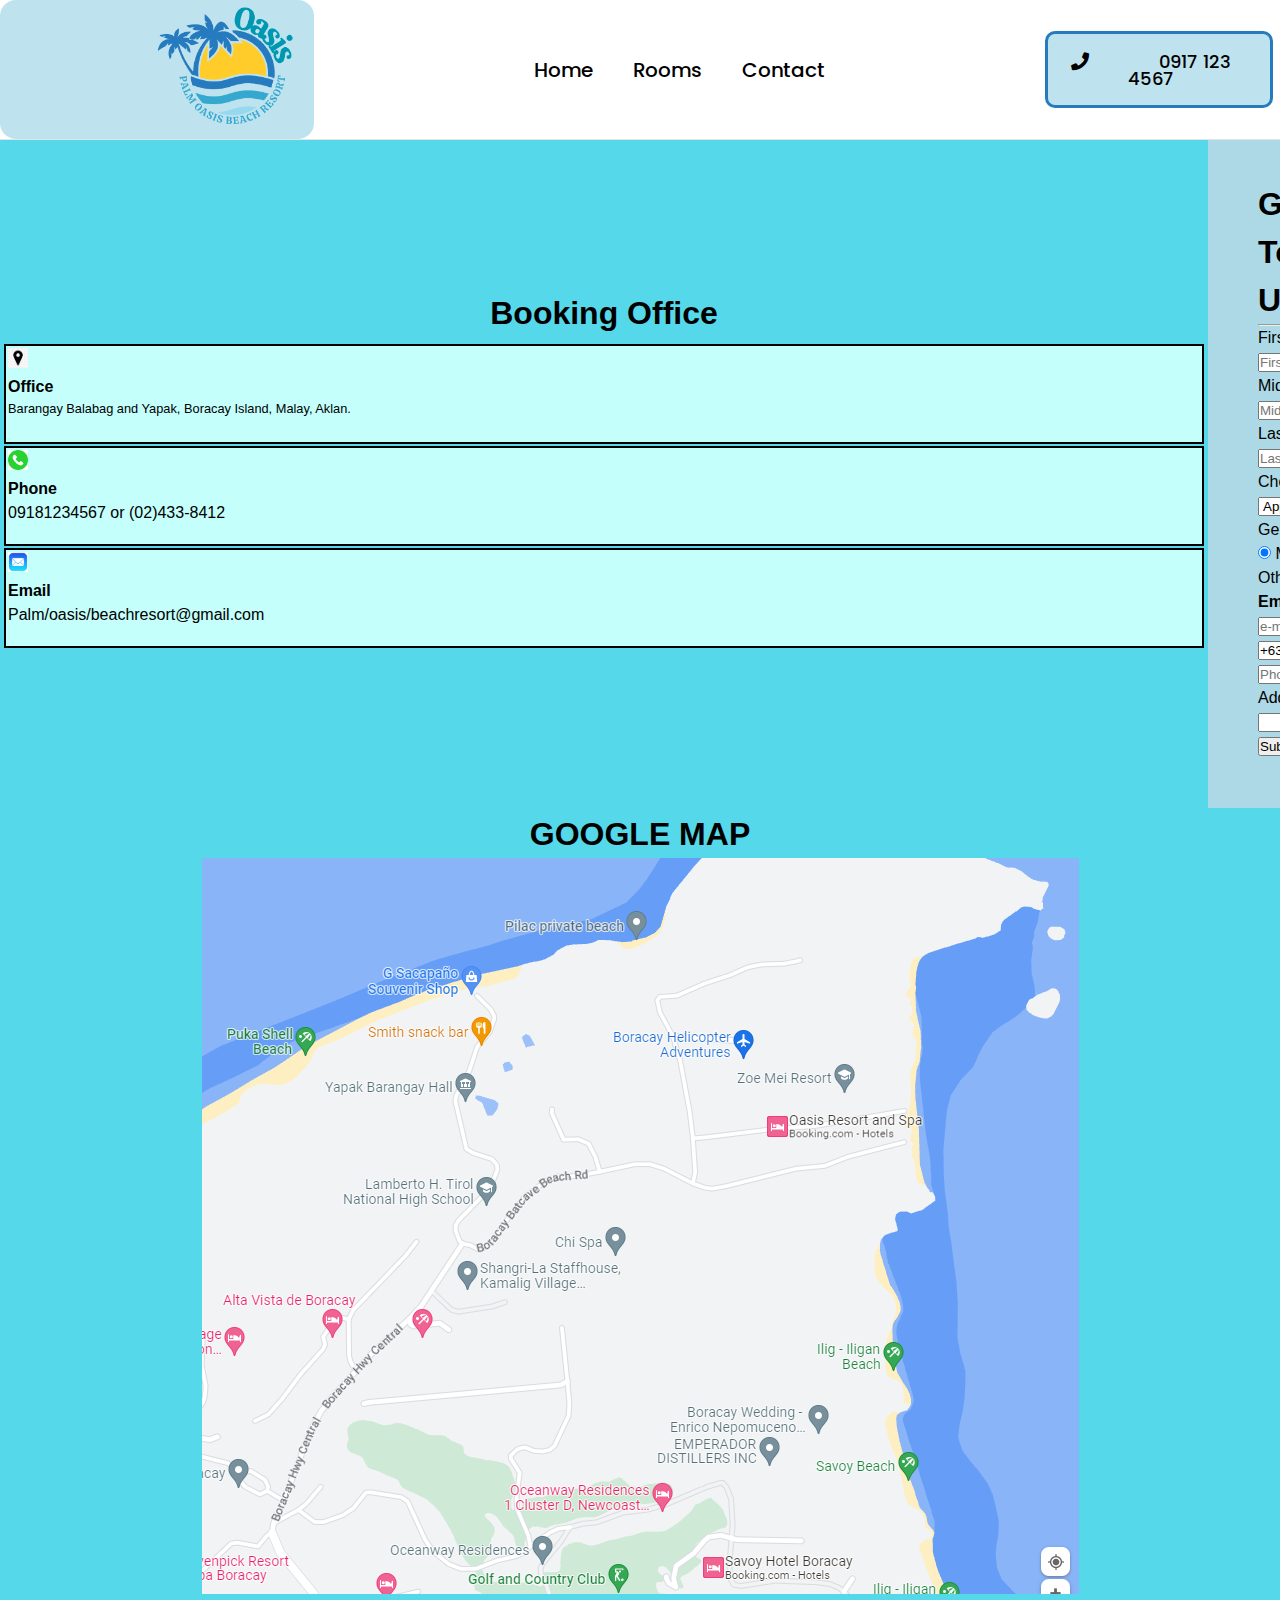
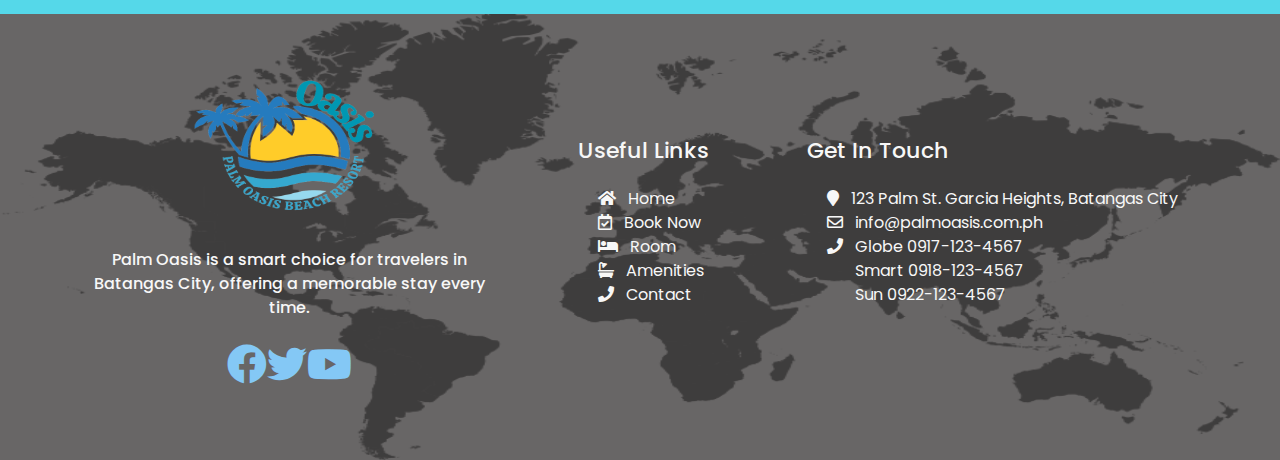
<file: Eunice-MP1/mp footer (1).html>
<!DOCTYPE html>
<html lang="en">

<head>
    <meta charset="UTF-8">
    <meta http-equiv="X-UA-Compatible" content="IE=edge">
    <meta name="viewport" content="width=device-width, initial-scale=1.0">
    <link rel="stylesheet" href="style.css">
    <link rel="stylesheet" type="text/css"
        href="https://cdnjs.cloudflare.com/ajax/libs/font-awesome/5.15.1/css/all.min.css">
</head>

<body>

    <!-- header start -->
    <div class="header">
        <div class="left-section">
            <img class="logo" src="Oasis-removebg-preview.png">
        </div>
        <div class="middle-section">
            <div class="home"><a href="../JJ-MP1/MP1.html" style="color: black">Home</a></div>
            <div class="rooms"><a href="../CMO-MP1/MP1-Room.html    " target="_blank" style="color: black">Rooms</a></div>
            <div class="contact"><a href="#" target="_blank" style="color: black">Contact</a></div>
        </div>
        <div class="right-section">
            <button class="phone"><i class="fas fa-phone"></i>
                &nbsp;&nbsp;&nbsp;&nbsp;&nbsp;&nbsp;&nbsp;&nbsp;&nbsp;&nbsp;&nbsp;&nbsp;
                <span>0917 123 4567</span></button>
        </div>
    </div>
    <!-- header end -->

    <div>
        <div class="table-content">
            <table class="contacts">
                <tr>
                    <td class="left">
                        <h1 class="book"> Booking Office</h1>
                        <div class="Icon">
                            <img src="location icon.jpeg" width="20" height "20">
                            <h4>Office</h4>
                            <p style="font-size: 80%;">Barangay Balabag and Yapak, Boracay Island, Malay, Aklan.</p>
                        </div>
                        <div class="Icon">
                            <img src="phone icon.jpeg" width="20" height "20">
                            <h4>Phone</h4>
                            <p>09181234567 or (02)433-8412</p>
                        </div>
                        <div class="Icon">
                            <img src="email icon.jpeg" width="20" height "20">
                            <h4>Email</h4>
                            <p>Palm/oasis/beachresort@gmail.com</p>
                        </div>
                    </td>
                    <td class="right">
                        <form>
                            <div class="container">
                                <left>
                                    <h1> Get in Touch with Us</h1>
                                </left>
                                <hr>
                                <label> Firstname </label>
                                <input type="text" name="firstname" placeholder="Firstname" size="15" required />
                                <label> Middlename: </label>
                                <input type="text" name="middlename" placeholder="Middlename" size="15" required />
                                <label> Lastname: </label>
                                <input type="text" name="lastname" placeholder="Lastname" size="15" required />
                                <div>
                                    <label>
                                        Choose your rooms :
                                    </label>

                                    <select>
                                        <option value="Apartel">Appartel</option>
                                        <option value="Bodjong A">Bodjong A</option>
                                        <option value="Bodjong B">Bodjong B</option>
                                        <option value="Dorm A">Dorm A</option>
                                        <option value="Dorm B">Dorm B</option>
                                        <option value="Dorm C">Dorm C</option>
                                        <option value="Dorm D">Dorm D</option>
                                        <option value="Kiosk">Kiosk</option>
                                        <option value="Round Kiosk">Round Kiosk</option>
                                        <option value="Pavillion">Pavillion</option>
                                        <option value="Room 1">Room 1</option>
                                        <option value="Room 2">Room 2</option>
                                        <option value="Room 3">Room 3</option>
                                        <option value="Room 4">Room 4</option>
                                        <option value="Room 5">Room 5</option>
                                        <option value="Room 6">Room 6</option>
                                        <option value="Sigay B">Sigay B</option>
                                        <option value="Sigay c">Sigay C</option>
                                        <option value="Sigay D">Sigay D</option>


                                    </select>
                                </div>
                                <div>
                                    <label>
                                        Gender :
                                    </label><br>
                                    <input type="radio" value="Male" name="gender" checked> Male
                                    <input type="radio" value="Female" name="gender"> Female
                                    <input type="radio" value="Other" name="gender"> Other

                                </div>
                                <label for="email"><b>Email</b></label>

                                <input type="text" placeholder="e-mail@gmail.com" name="email" required>
                                <input type="text" name="country code" placeholder="Country Code" value="+63"
                                    size="2" />
                                <label>
                                    Phone :
                                </label>
                                <input type="text" name="phone" placeholder="Phone no." size="10" / required><br>
                                <label for="Address">Address:</label><br>
                                <input type="Address" id="message" name="massgae">


                                <button type="submit" class="submit"> Submit</button>
                        </form>
                    </td>
                </tr>
            </table>
        </div>
    </div>

    <div>
        <h1><b>
                <center>GOOGLE MAP</center>
            </b></h1>
        <div class="googlemap"><img src="map.PNG" ></div>
    </div>


    <!-- footer box start -->
    <div class="footer-bg"><img class="map" src="map copy.png"></div>
    <div class="footer-box">
        <div class="footer-left">
            <div class="logo-footer"><img class="logo-footer" src="Oasis-removebg-preview.png"></div>
            <div class="footer-details">Palm Oasis is a smart choice for travelers in Batangas City, offering a
                memorable stay every time.</div>
            <div class="button-widgets-box">
                <div><i class="fab fa-facebook"></i></div>
                <div><i class="fab fa-twitter"></i></div>
                <div><i class="fab fa-youtube"></i></div>
            </div>
        </div>
        <div class="useful-links-box">
            <div class="useful-links-title">Useful Links</div>
            <div class="useful-links-box2">
                <div><i class="fas fa-home"></i>&nbsp;&nbsp;&nbsp;Home</div>
                <div><i class="far fa-calendar-check"></i>&nbsp;&nbsp;&nbsp;Book Now</div>
                <div><i class="fas fa-bed"></i>&nbsp;&nbsp;&nbsp;Room</div>
                <div><i class="fas fa-bath"></i>&nbsp;&nbsp;&nbsp;Amenities</div>
                <div><i class="fas fa-phone"></i>&nbsp;&nbsp;&nbsp;Contact</div>
            </div>
        </div>
        <div classs="get-in-touch-box">
            <div class="useful-links-title">Get In Touch</div>
            <div class="get-in-touch-box-2">
                <div><i class="fas fa-map-marker"></i>&nbsp;&nbsp;&nbsp;123 Palm St. Garcia Heights, Batangas City</div>
                <div><i class="far fa-envelope"></i>&nbsp;&nbsp;&nbsp;info@palmoasis.com.ph</div>
                <div><i class="fas fa-phone"></i>&nbsp;&nbsp;&nbsp;Globe 0917-123-4567<br>
                    &nbsp;&nbsp;&nbsp; &nbsp;&nbsp;&nbsp;Smart 0918-123-4567<br>
                    &nbsp;&nbsp;&nbsp; &nbsp;&nbsp;&nbsp;Sun 0922-123-4567
                </div>
            </div>
        </div>
    </div>
    <!-- footer box end -->
</body>

</html>
</file>
<file: RCV-MP1/html files/page3.css>
body{
    background-color: rgb(235, 235, 235);
    border-collapse: collapse;
    font-family: Arial, Helvetica, sans-serif;
}
.footer{
    height: 500px;
    width: 100%;
    border: none;
    background-color: aquamarine ;
        background-position: center;
        background-repeat: no-repeat;
        background-size: cover; 
        
}
#contact-number{
    width: 80%;
    height: 50px;
    float: center;
    font-size: 20px;
    background-color: red;
    border: 1px solid white;
    box-shadow: inset;
    color: white;
    font-weight: bold;
    border-radius: 10px;
}
#logo1{
   float: right;
   height: 120px;
}
.offers{
    height: 350px;
    width: 100%;
}
#margin-rooms{
    width:10%;
}
#room-text{
    background-color: rgba(34, 180, 180, 0.363);
}
#room-photos{
    width:25%;
    border: none;
}
#images-rooms{
    height: 350px;
}
#details{
    width:55%;
    border: none;
}
#price{
    width:20%;
    border: 1px solid black;
}
.space{
    height: 100px;
    width: 100%;
}
.slider{
    height: 200px;
    border: none;
    width: 100%;
    background-color: none;
    background-image: url(background-rooms-02.jpg);
            background-position: center;
            background-repeat: no-repeat;
            background-size: cover; 
    color: white;
    text-shadow: yellow 5ps;
    text-align: center;
    font-family: Arial, Helvetica, sans-serif;
    font-size: larger;
    padding-left: 50px;
    padding-right: 50px;
    font-weight: bolder;
    word-spacing: 5px;
    letter-spacing: 2px;
}
.address{
    height: 30px;
    border: 1px solid black;
    width: 100%;
    background-color: gray;
}
.header{
    height: 100px;
    border: none;
    width: 100%;
}
#logo{
    width: 30%;
    border: none;
    background-color: rgb(6, 253, 253, 0.2);
}
#home{
    width: 15%;
    border: 1px solid black;
}
#rooms{
    width: 15%;
    border: 1px solid black;
}
#contact{
    width: 15%;
    border: 1px solid black;
}
#number{
    width: 25%;
    border: none;
}
.navigation{
    width: 45%;
    border: none;
    text-align: center;
    word-spacing: 20px;
    font-size: 20px;
    font-family: Arial, Helvetica, sans-serif;
    font-weight: bold;
}
.details-box, #calendar, #legend{
    border: none;
}
.details-box{
    width: 100%;
    height: 200px;
    vertical-align: middle;
}
#calendar{
    width: 70%;
    border: none;
    background-color: none;
}
#legend{
    width: 30%;
    border:none;
}
#leg_1, #leg_2, #leg_3{
    height: 20%;
    text-align: center;
    vertical-align: 50%;
    border: 1px solid black;
    border-radius: 10px;
    font-size: 18px;
}
#leg_1{
    background-color: rgb(93, 163, 255);
}
#leg_2{
    background-color: rgb(8, 236, 0);
}

#leg_3{
    background-color: rgb(146, 146, 146);
}
#leg_0{
    height: 20%;
}
#leg-space{
    height: 10px;
}
#leg-text{
    vertical-align: middle;
    color: white;
}
#availability-title{
    height: 30px;
    border: 1px solid black;
}
.avail-1{
    width: 100%;
}
.booking{
    width: 100%;
    border: none;
    height: 60px;

}
.actual-cal{
    width: 100%;
    height: 260px;
    text-align: center;
    border-radius: 10px;
}
.actual-cal, #actual-cal-data{
    border: 1px solid black;
    border-collapse: collapse;
}
#actual-cal-data{
    width: 14%;
}
th{
    font-size: 14px;
}
select{
    width: 80px;
    height: 25px;
}
#calendar-title{
    width:70%;
    text-align: center;
    font-weight: bold;
    font-size: 20px;
}
#date-selection{
    width: 30%;
    text-align: right;
}
#ok{
    width: 45px;
    height: 25px;
}
#book-now{
    width: 20%;
    border: none;
    text-align: center;
    border-radius: 5px;
    
}
#book-now-button{
    height: 40px;
    font-weight: bold;
    font-size: 19px;
    width: 115%;
    border-radius: 5px;
    background-color: rgb(255, 0, 0);
    color: white;
}
#check-in{
    width: 25%;
    border: 1px solid black;
    border-radius: 5px;
    font-size: 20px;
    text-align: center;

}
#check-out{
    width: 25%;
    border: 1px solid black;
    border-radius: 5px;
    text-align: center;
    font-size: 20px;
}
#pax1{
    width: 15%;
    border: none;
    text-align: center;
    font-size: 20px;
}
#pax2{
    width: 19%;
    border: none;
    text-align: center;
    font-size: 20px;
}
.check-in-out{
    width: 100%;
    border: none;
}
.booking-table{
    width: 100%;
}
#pax1-2, #pax2-2{
    width: 40px;
    background-color: transparent;

}
#date-in-out{
    width: 18px;
    border: none;
    background-color: transparent;

}
#days{
    background-color: aqua;
    color: rgb(70, 68, 68);
}

.footer-bg {
    display: flex;
    position: absolute;
    width: 100%;
    height: 446px;
}

.map {
    width: 100%;
    height: 446px;
    position: relative;
    display: flex;
    background-color: rgb(104, 102, 102)
}

.footer-box {
    margin-top: 40px;
    display: flex;
    flex-direction: row;
    position: relative;
    width: 100%;
    height: 353px;
    align-items: center;
    justify-content: space-evenly;
}

.footer-left {
    position: relative;
    display: flex;
    flex-direction: column;
    width: 413px;
    height: 358px;
    align-items: center;
    justify-content: space-evenly;
}

.logo-footer {
    position: relative;
    display: flex;
    width: 200px;
    height: 166px;
}

.footer-details {
    color: #f7f7f7;
    font-family: 'poppins', sans-serif;
    font-size: 16px;
    font-weight: 500;
    display: flex;
    position: relative;
    text-align: center;
}

.button-widgets-box {
    position: relative;
    display: flex;
    flex-direction: row;
    justify-content: center;
    color: #ffcc29;
    font-size: 40px;
    cursor: pointer;
}

.useful-links-box {
    position: relative;
    display: flex;
    flex-direction: column;
}

.useful-links-title {
    font-family: 'poppins', sans-serif;
    font-size: 22px;
    color: #f7f7f7;
    font-weight: 500;
}

.useful-links-box2 {
    position: relative;
    display: flex;
    flex-direction: column;
    font-family: 'poppins', sans-serif;
    color: #f7f7f7;
    font-size: 16px;
    margin: 20px;
    cursor: pointer;
}


.get-in-touch-box {
    position: relative;
    display: flex;
    flex-direction: column;
}

.get-in-touch-box-2 {
    position: relative;
    display: flex;
    flex-direction: column;
    font-family: 'poppins', sans-serif;
    color: #f7f7f7;
    font-size: 16px;
    margin: 20px;
    cursor: pointer;
}
</file>
<file: Eunice-MP1/style.css>
@import url('https://fonts.googleapis.com/css2?family=Poppins:wght@300;400;500;600;700&display=swap');

/* header */
.header {
    background-color: white;
    width: 100%;
    height: 140px;
    display: flex;
    justify-content: space-between;
    border-bottom: 1px solid rgb(228, 228, 228);
    position: fixed;
    top: 0;
    left: 0;
    right: 0;
    z-index: 100;
}

.left-section {
    background-color: #bfe3ee;
    display: flex;
    justify-content: end;
    align-items: center;
    padding: 10px 10px;
    width: 29%;
    position: relative;
    cursor: pointer;
    border-radius: 16px;
}

.logo {
    height: 150px;
}

.left-section:hover {
    background-color: rgb(255, 102, 42);
    border: 3px solid red;
    padding: 7px 7px;
    border-radius: 20px; 
}

.middle-section {
    background-color: white;
    font-family: 'poppins', sans-serif;
    font-size: 20px;
    font-weight: 500;
    flex: 1;
    display: flex;
    justify-content: space-between;
    align-items: center;
    margin-left: 200px;
    margin-right: 200px;
    cursor: pointer;
}

.home, .rooms, .contact {
    background-color: white;
    padding: 15px 20px 15px 20px;
    border-radius: 20px;
}

.home:hover, .rooms:hover, .contact:hover {
    background-color: rgb(255, 102, 42);
    border: 3px solid red;
    padding: 12px 17px 12px 17px;
}

.right-section {
    background-color: white;
    display: flex;
    justify-content: center;
    align-items: center;
    width: 22%;
}

.phone {
    background-color:  #bfe3ee;
    font-family: "poppins", sans-serif;
    padding: 18px 34px 18px 18px;
    border: none;
    border-radius: 10px;
    font-size: 17px;
    line-height: 17px;
    margin-right: 3%;
    width: 100%;
    font-size: large;
    font-weight: 500;
    cursor: pointer;
    border-style: solid;
    border-color: #257bbe;
}

.phone:hover {
    background-color: rgb(255, 102, 42);
    border: 3px solid red;
}

a {
    text-decoration: none;
}
/* Header End*/


.table-content {
	padding-top: 10%;
}

.book {
	font-size: xx-large;
	text-align: center;
	padding-bottom: 5px;
	padding-top: 0px;
}



.googlemap {
	height: 100%;
	padding-bottom: 20px;
	display: flex;
	justify-content: center;
	align-items: center;
}


body{
	line-height: 1.5;
	font-family: 'Poppins', sans-serif;
}
*{
	margin:0%;
	padding:0;
	box-sizing: border-box;
}
.container{
	max-width: 1170px;
	margin:auto;
}
.row{
	display: flex;
	flex-wrap: wrap;
}
ul{
	list-style: none;
}
.footer{
	background-color: #24262b;
    padding: 70px 0;
}
.footer-col{
   width: 25%;
   padding: 0 15px;
}
.footer-col h4{
	font-size: 18px;
	color: #ffffff;
	text-transform: capitalize;
	margin-bottom: 35px;
	font-weight: 500;
	position: relative;
}
.footer-col h4::before{
	content: '';
	position: absolute;
	left:0;
	bottom: -10px;
	background-color: #e91e63;
	height: 2px;
	box-sizing: border-box;
	width: 50px;
}
.footer-col ul li:not(:last-child){
	margin-bottom: 10px;
}
.footer-col ul li a{
	font-size: 16px;
	text-transform: capitalize;
	color: #120eda;
	text-decoration: none;
	font-weight: 300;
	color: #f80d35;
	display: block;
	transition: all 0.3s ease;
}
.footer-col ul li a:hover{
	color: #ffffff;
	padding-left: 8px;
}
.footer-col .social-links a{
	display: inline-block;
	height: 40px;
	width: 40px;
	background-color: rgba(255,255,255,0.2);
	margin:0 10px 10px 0;
	text-align: center;
	line-height: 40px;
	border-radius: 50%;
	color: #ffffff;
	transition: all 0.5s ease;
}
.footer-col .social-links a:hover{
	color: #24262b;
	background-color: #ffffff;
}

/*responsive*/
@media(max-width: 767px){
  .footer-col{
    width: 50%;
    margin-bottom: 30px;
}
}
@media(max-width: 574px){
	.Icon {
	  background-color: rgb(196, 255, 252);
		color: black;
		border: 2px solid black;
		margin: 2px;
		padding: 2px;
		height: 100px;
		width:400px;
	  }
	  
		body {
			font-family: Calibri, Helvetica, sans-serif;
			background-color: rgb(85, 216, 233);
		}
	
		.container {
			padding: 70px;
			background-color: lightblue;
		}
	
	
		.registerbtn {
			background-color: #4CAF50;
			color: white;
			padding: 16px 20px;
			margin: 8px 0;
			border: none;
			cursor: pointer;
			width: 100%;
			opacity: 0.9;
		}
	
		.registerbtn:hover {
			opacity: 1;
		}
	
  .footer-col{
    width: 100%;
}
}

.Icon {
	background-color: rgb(196, 255, 252);
	  color: black;
	  border: 2px solid black;
	  margin: 2px;
	  padding: 2px;
	  height: 100px;
	  width:1200px;
	}
	
	  body {
		  font-family: Calibri, Helvetica, sans-serif;
		  background-color: rgb(85, 216, 233);
	  }
  
	  .container {
		  padding: 50px;
		  background-color: lightblue;
	  }
  
  

	  .map-container{
		overflow:hidden;
		padding-bottom:90%;
		position:relative;
		height:150px;
	  }
	  .map-container iframe{
		left:50px;
		top:50px;
		height:100%;
		width:100%;
		position:absolute;
	  }


	form {
		background-color: #120eda;
		width: 100%;
		padding-left: 0%;
		padding-right: 0%;
		
	}

/* ==================
    footer box start 
==================*/
   .footer-bg {
    display: flex;
    position: absolute;
    width: 100%;
    height: 446px;
}

.map {
    width: 100%;
    height: 446px;
    position: relative;
    display: flex;
    background-color: rgb(104, 102, 102)
}

.footer-box {
    margin-top: 40px;
    display: flex;
    flex-direction: row;
    position: relative;
    width: 100%;
    height: 353px;
    align-items: center;
    justify-content: space-evenly;
}

.footer-left {
    position: relative;
    display: flex;
    flex-direction: column;
    width: 413px;
    height: 358px;
    align-items: center;
    justify-content: space-evenly;
}

.logo-footer {
    position: relative;
    display: flex;
    width: 200px;
    height: 166px;
}

.footer-details {
    color: #f7f7f7;
    font-family: 'poppins', sans-serif;
    font-size: 16px;
    font-weight: 500;
    display: flex;
    position: relative;
    text-align: center;
}

.button-widgets-box {
    position: relative;
    display: flex;
    flex-direction: row;
    justify-content: center;
    color: #84c8f5;
    font-size: 40px;
    cursor: pointer;
}

.useful-links-box {
    position: relative;
    display: flex;
    flex-direction: column;
}

.useful-links-title {
    font-family: 'poppins', sans-serif;
    font-size: 22px;
    color: #f7f7f7;
    font-weight: 500;
}

.useful-links-box2 {
    position: relative;
    display: flex;
    flex-direction: column;
    font-family: 'poppins', sans-serif;
    color: #f7f7f7;
    font-size: 16px;
    margin: 20px;
    cursor: pointer;
}


.get-in-touch-box {
    position: relative;
    display: flex;
    flex-direction: column;
}

.get-in-touch-box-2 {
    position: relative;
    display: flex;
    flex-direction: column;
    font-family: 'poppins', sans-serif;
    color: #f7f7f7;
    font-size: 16px;
    margin: 20px;
    cursor: pointer;
}

/*==========
   css--end
  ==========*/
</file>
